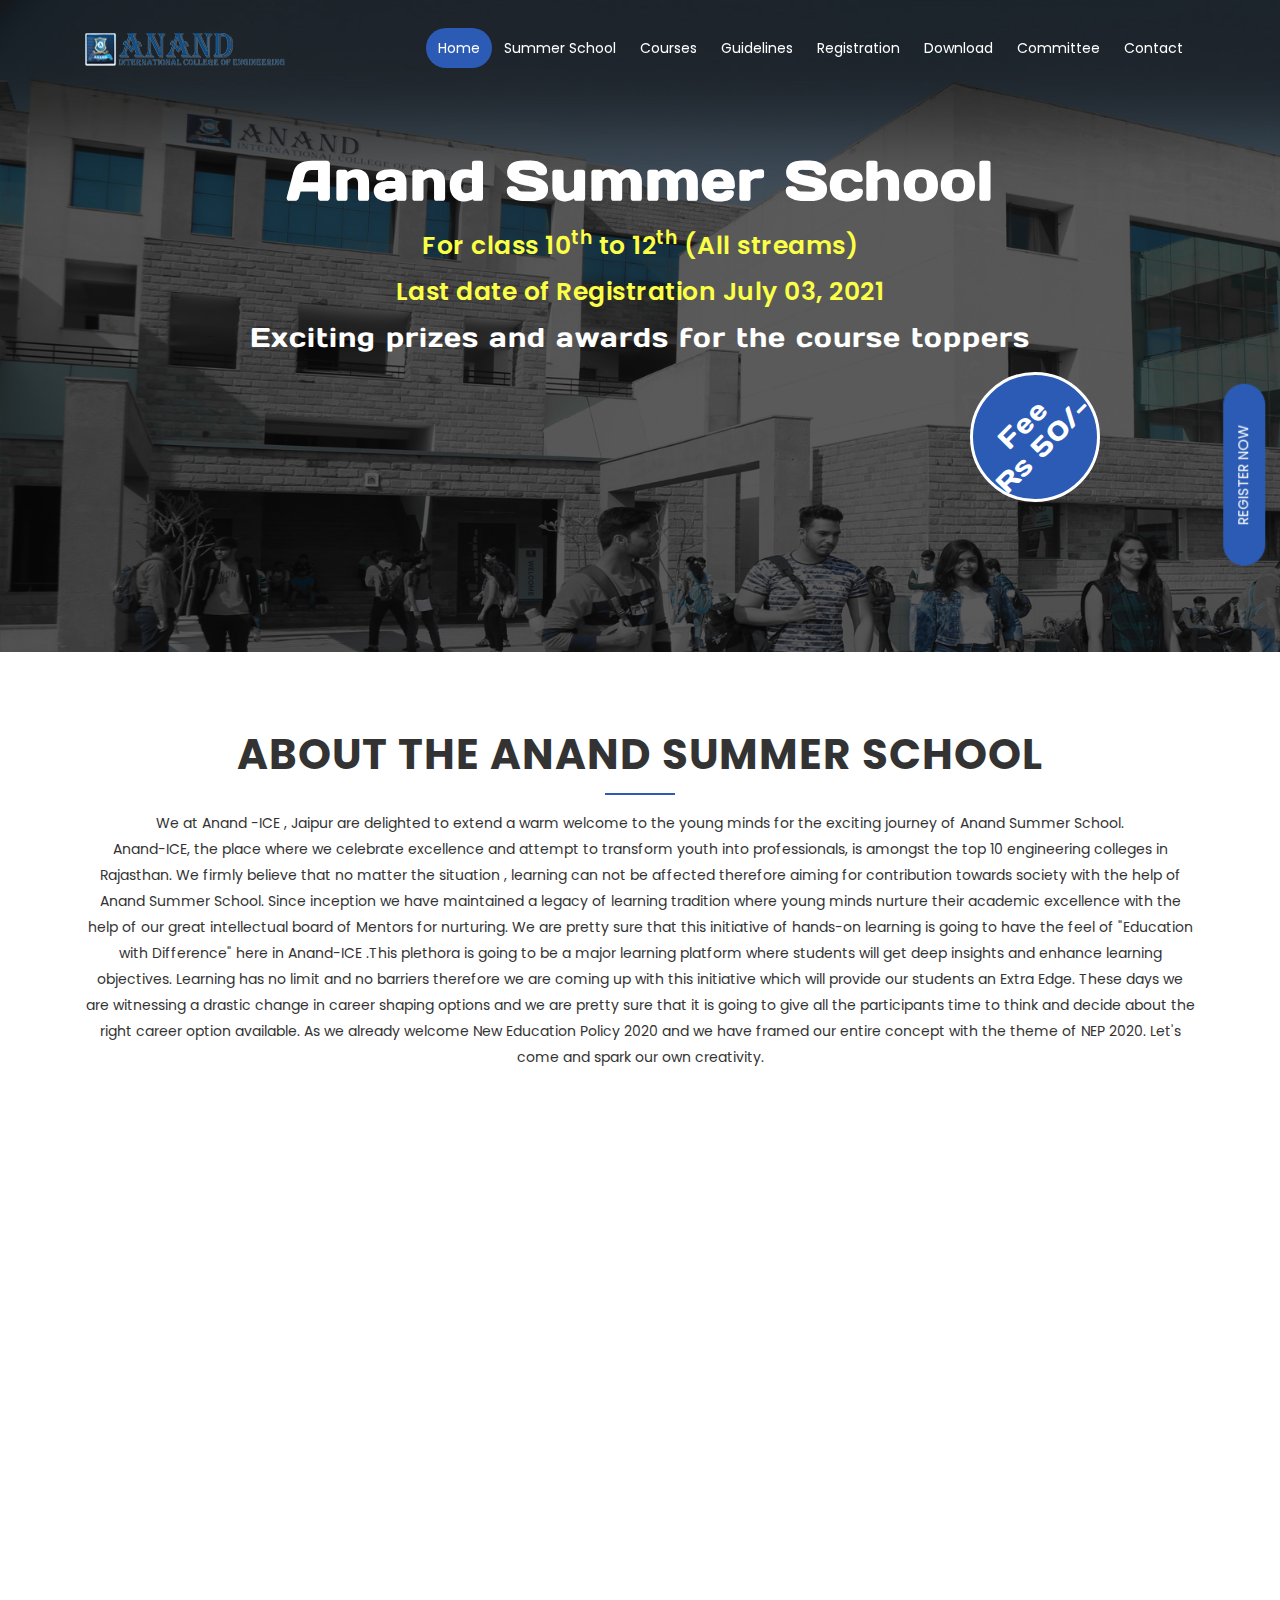
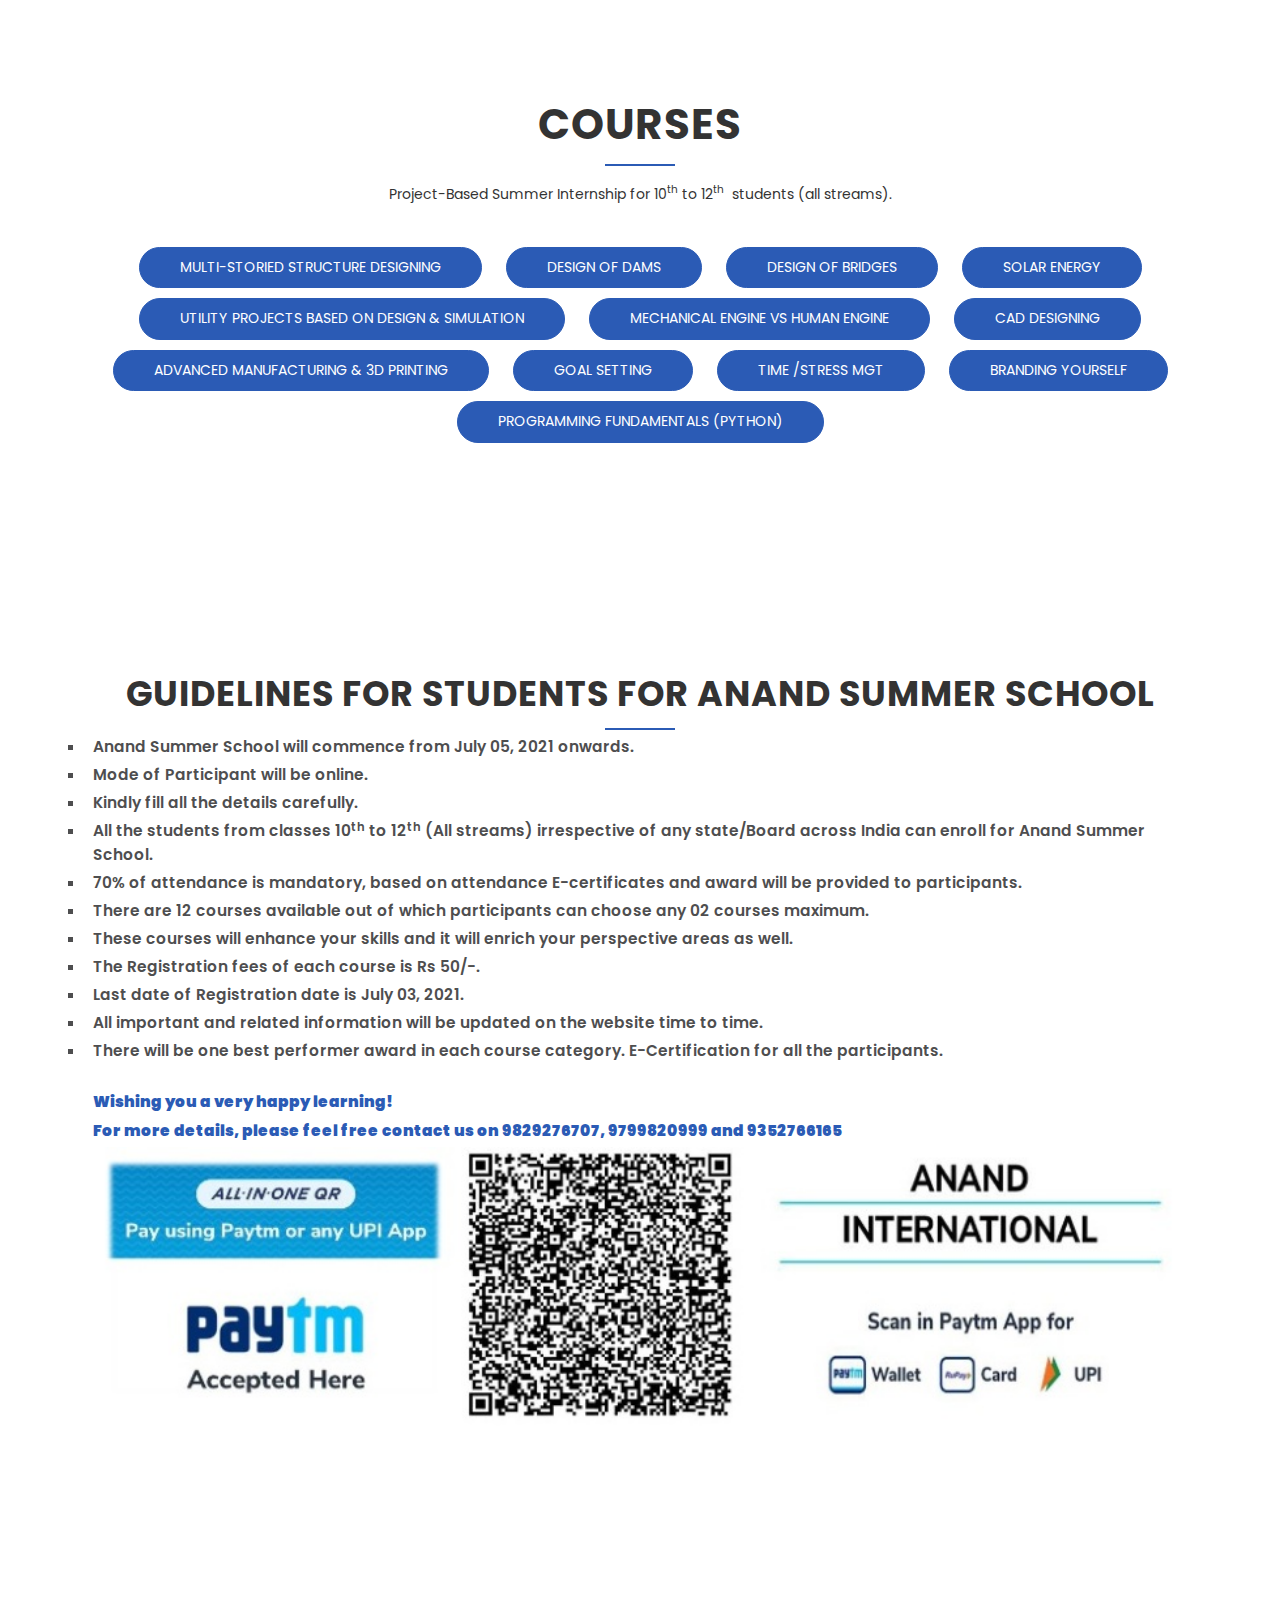
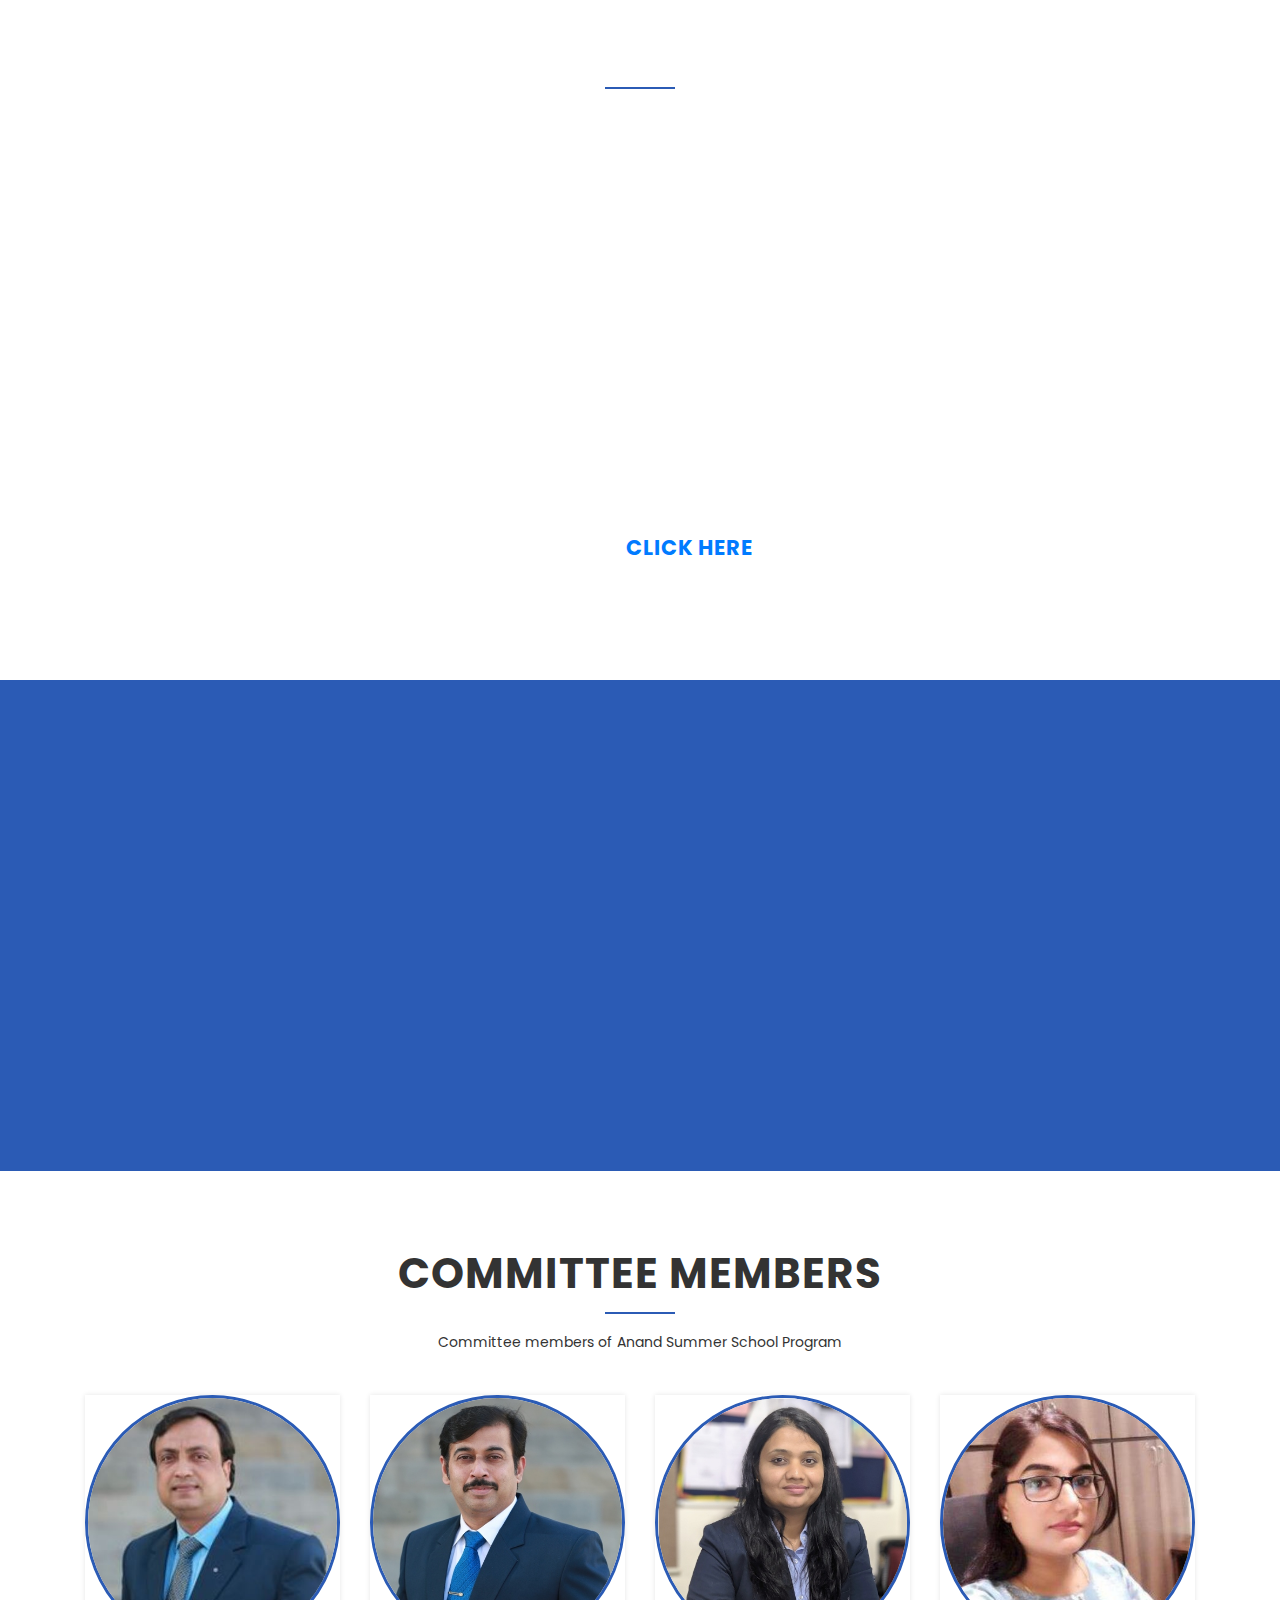
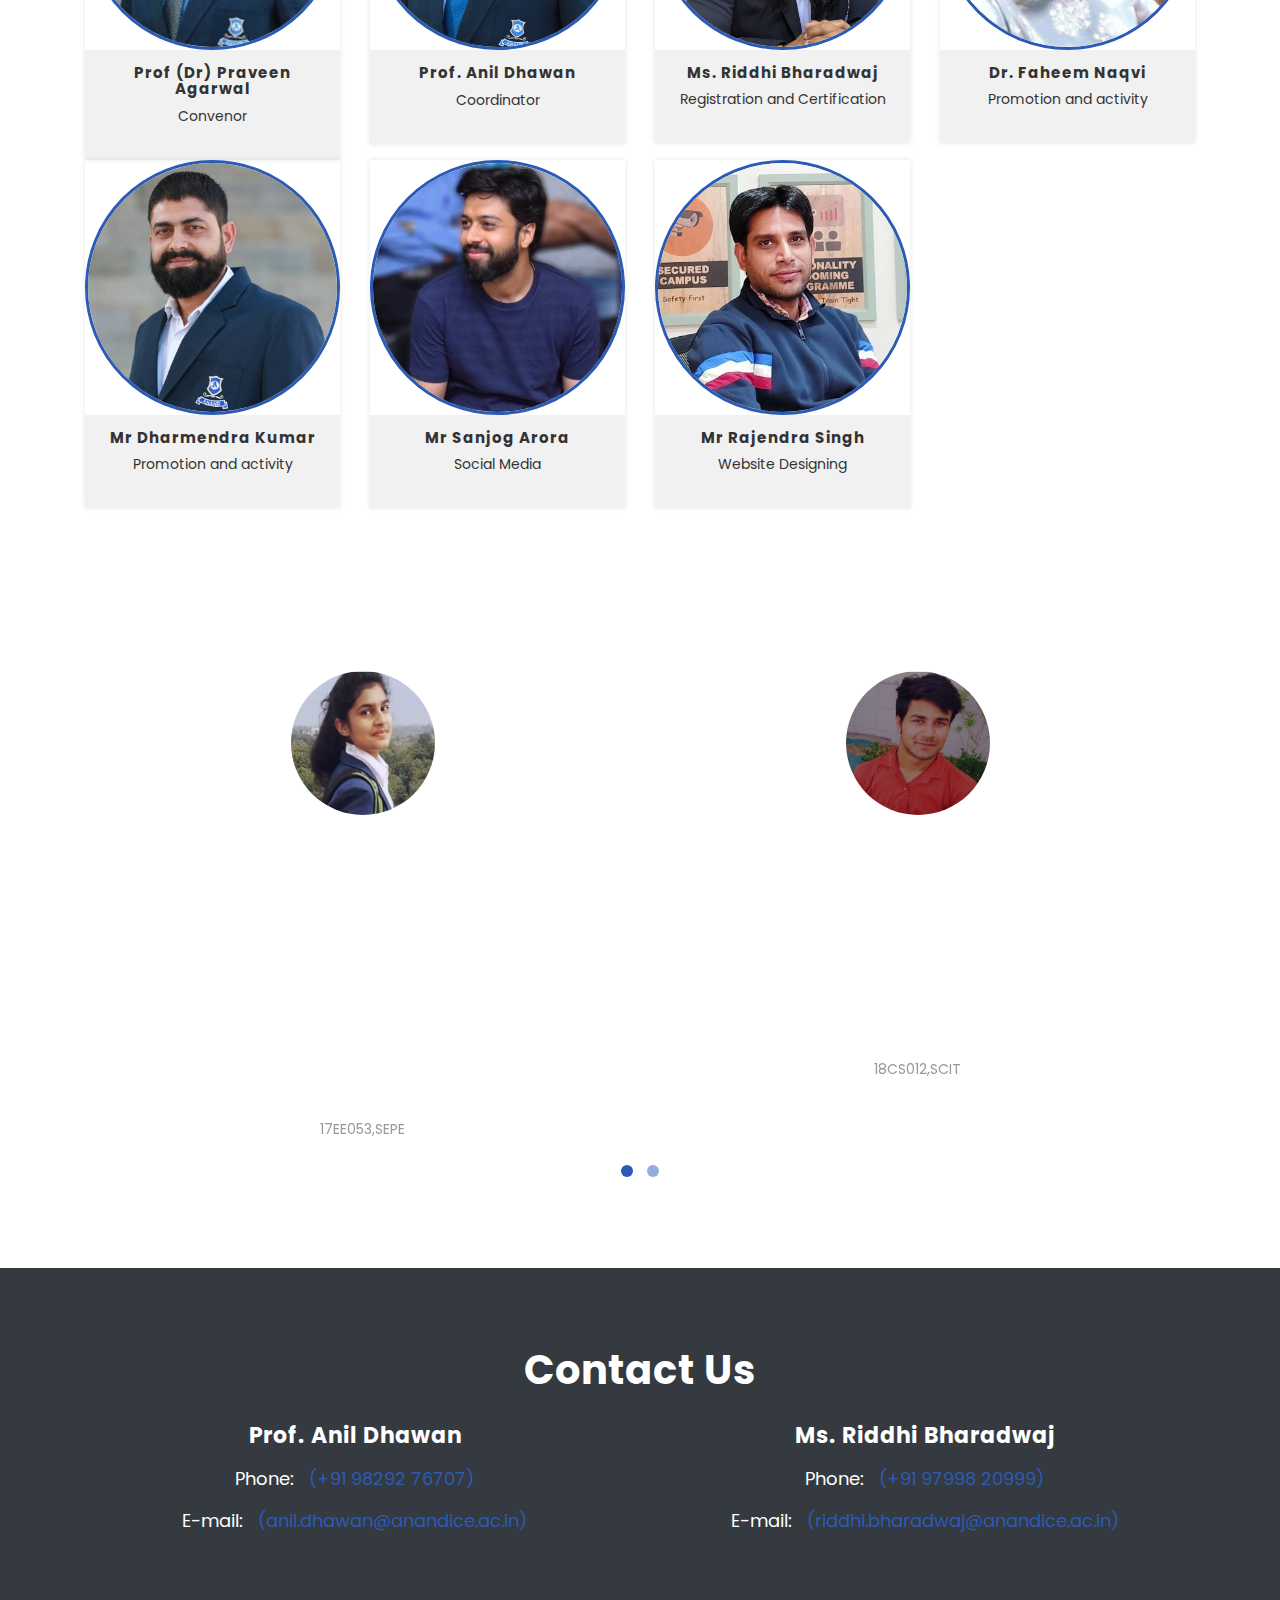
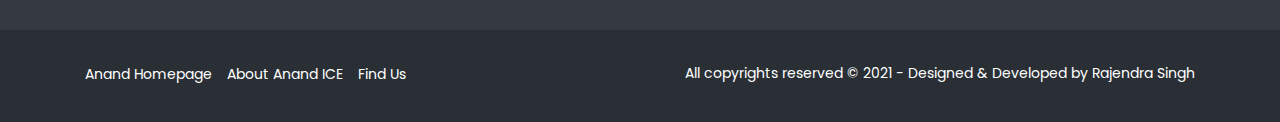
<file: index.html>
<!DOCTYPE html>
<html lang="en">
  <head>
    <!-- Required meta tags -->
    <meta charset="utf-8">
    <meta name="viewport" content="width=device-width, initial-scale=1, shrink-to-fit=no">
    <meta name="keywords" content="Bootstrap, Parallax, Template, Registration, Landing">
    <meta name="viewport" content="width=device-width, initial-scale=1, maximum-scale=1">
    <meta name="author" content="Grayrids">
    <title>Anand Summer School</title><link rel = "icon" href = "img/anand_logo.png" type = "image/x-icon">

    <!-- Bootstrap CSS -->
    <link rel="stylesheet" href="css/bootstrap.min.css">
    <link rel="stylesheet" href="css/font-awesome.min.css">
    <link rel="stylesheet" href="css/line-icons.css">
    <link rel="stylesheet" href="css/owl.carousel.css">
    <link rel="stylesheet" href="css/owl.theme.css">
    <link rel="stylesheet" href="css/nivo-lightbox.css">
    <link rel="stylesheet" href="css/magnific-popup.css">
    <link rel="stylesheet" href="css/slicknav.css">
    <link rel="stylesheet" href="css/animate.css">
    <link rel="stylesheet" href="css/main.css">    
    <link rel="stylesheet" href="css/responsive.css">  
	<link rel="preconnect" href="https://fonts.gstatic.com">
<link href="https://fonts.googleapis.com/css2?family=Days+One&display=swap" rel="stylesheet">

  </head>
  <body>
              <a href="https://docs.google.com/forms/d/e/1FAIpQLScWKB9ufzLke5LE9wWPgWxH_BcLTKLj415lNebdPr_P4_WFOw/viewform" class="side-button btn btn-common "> Register Now</a>

    <!-- Header Section Start -->
    <header id="hero-area" data-stellar-background-ratio="0.5">    
      <!-- Navbar Start -->
      <nav class="navbar navbar-expand-lg fixed-top scrolling-navbar indigo">
        <div class="container">
          <!-- Brand and toggle get grouped for better mobile display -->
          <div class="navbar-header">
            <a href="https://anandice.ac.in/" class="navbar-brand"><img class="img-fulid" src="img/logo.png" alt=""></a>
            <button class="navbar-toggler" type="button" data-toggle="collapse" data-target="#main-navbar" aria-controls="main-navbar" aria-expanded="false" aria-label="Toggle navigation">
              <i class="lnr lnr-menu"></i>
            </button>
          </div>
          <div class="collapse navbar-collapse" id="main-navbar">
            <ul class="navbar-nav mr-auto w-100 justify-content-end">
              <li class="nav-item">
                <a class="nav-link page-scroll" href="#hero-area">Home</a>
              </li>
              <li class="nav-item">
                <a class="nav-link page-scroll" href="#services">Summer School</a>
              </li>
              <li class="nav-item">
                <a class="nav-link page-scroll" href="#portfolios">Courses</a>
              </li>
              <li class="nav-item">
                <a class="nav-link page-scroll" href="#blog">Guidelines</a>
              </li>
              <li class="nav-item">
                <a class="nav-link page-scroll" href="#features">Registration</a>
              </li>
				<li class="nav-item">
				  <a class="nav-link page-scroll" href="#pricing">Download</a>
				</li>
              <li class="nav-item">
                <a class="nav-link page-scroll" href="#team">Committee</a>
              </li>
              <li class="nav-item">
                <a class="nav-link page-scroll" href="#contact">Contact</a>
              </li>
            </ul>
          </div>
        </div>

        <!-- Mobile Menu Start -->
        <ul class="mobile-menu">
           <li>
              <a class="page-scroll" href="#hero-area">Home</a>
            </li>
            <li>
              <a class="page-scroll" href="#services">Summer School</a>
            </li>
            <li>
              <a class="page-scroll" href="#portfolios">Courses</a>
            </li>
            <li >
              <a class="page-scroll" href="#blog">Guidelines</a>
            </li>
            <li>
              <a class="page-scroll" href="#features">Registration</a>
            </li>
            <li>
              <a class="page-scroll" href="#pricing">Download</a>
            </li>
            <li>
              <a class="page-scroll" href="#team">Committee</a>
            </li>
            <li>
              <a class="page-scroll" href="#contact">Contact</a>
            </li>
        </ul>
        <!-- Mobile Menu End -->

      </nav>
      <!-- Navbar End -->   
      <div class="container">      
        <div class="row justify-content-md-center">
          <div class="col-md-10">
            <div class="contents text-center">
              <h1 class="wow fadeInDown" data-wow-duration="1000ms" data-wow-delay="0.3s">Anand Summer School</h1>
			  <!-- <span style="color: #68dafc">Anand</span>
			  <span style="color: #ffff38"> Summer</span>
			  <span style="color: #ff7d81"> School</span></h1>-->
              <p class="lead  wow fadeIn" data-wow-duration="1000ms" data-wow-delay="400ms">For class 10<sup>th</sup> to 12<sup>th</sup> (All streams) </p>
              <p class="lead  wow fadeIn" data-wow-duration="2000ms" data-wow-delay="400ms">Last date of Registration July 03, 2021  </p>
			  <h5>Exciting prizes and awards for the course toppers</h5>
			  <div class="top-circle">
			  <h5><br>Fee <br>Rs 50/-</h5>
			  </div>
					
              <!-- <a href="#features" class="btn btn-common wow fadeInUp" data-wow-duration="1000ms" data-wow-delay="400ms">Register Now</a>-->
            </div>
          </div>
        </div> 
      </div>           
    </header>
    <!-- Header Section End --> 

    <!-- Services Section Start -->
    <section id="services" class="section">
      <div class="container">
        <div class="section-header">          
          <h2 class="section-title wow fadeIn" data-wow-duration="1000ms" data-wow-delay="0.3s">About the Anand Summer School</h2>
          <hr class="lines wow zoomIn" data-wow-delay="0.3s">
          <p class="section-subtitle wow fadeIn" data-wow-duration="1000ms" data-wow-delay="0.3s">
		  We at Anand -ICE , Jaipur   are delighted to extend a warm welcome to the young minds for the exciting journey of Anand Summer School.<br>
		Anand-ICE, the place where we celebrate excellence and attempt to transform youth into professionals, is amongst the top 10 engineering 
		colleges in Rajasthan. We firmly believe that no matter the situation , learning can not be affected therefore aiming for contribution 
		towards society with the help of Anand Summer School. Since inception we have maintained a legacy of learning tradition where young minds 
		nurture their academic excellence with the help of our great intellectual board of Mentors for nurturing. We are pretty sure that this initiative 
		of hands-on learning is going to have the feel of "Education with Difference" here in Anand-ICE .This plethora is going to be a major learning 
		platform where students will get deep insights and enhance learning objectives. Learning has no limit and no barriers therefore we are coming up 
		with this initiative which will provide our students an Extra Edge. These days we are witnessing a drastic change in career shaping options and 
		we are pretty sure that it is going to give all the participants time to think and decide about the right career option available. As we already 
		welcome New Education Policy 2020 and we have framed our entire concept with the theme of NEP 2020. Let's come and spark our own creativity.</p>
        </div>
        <div class="row">
          <div class="col-md-4 col-sm-6">
            <div class="item-boxes wow fadeInDown" data-wow-delay="0.2s">
              <div class="icon">
                <i class="lnr lnr-users"></i>
              </div>
              <h4>Who Can Attend:</h4>
              <p>Grade 10<sup>th</sup> -12<sup>th</sup> students <br>(a batch of max. 20 students in each course)</p>
            </div>
          </div>
          <div class="col-md-4 col-sm-6">
            <div class="item-boxes wow fadeInDown" data-wow-delay="0.8s">
              <div class="icon">
                <i class="lnr lnr-laptop"></i>
              </div>
              <h4>Mode of Delivery:</h4>
              <p>Online <br>(Google Meet/MS Teams/Zoom)</p>
            </div>
          </div>
          <div class="col-md-4 col-sm-6">
            <div class="item-boxes wow fadeInDown" data-wow-delay="1.2s">
              <div class="icon">
                <i class="lnr lnr-clock"></i>
              </div>
              <h4>Dates and Timing:</h4>
              <p>Starting July 05<sup>th</sup> onwards<br>2 hours per day (Monday-Friday)</p>
            </div>
          </div>
          <div class="col-md-4 col-sm-6">
            <div class="item-boxes wow fadeInDown" data-wow-delay="0.8s">
              <div class="icon">
                <i class="lnr lnr-license"></i>
              </div>
              <h4>Course fee:</h4>
              <p> Each course fee Rs 50/-</p>
            </div>
          </div>
          <div class="col-md-4 col-sm-6">
            <div class="item-boxes wow fadeInDown" data-wow-delay="1.2s">
              <div class="icon">
                <i class="lnr lnr-graduation-hat"></i>
              </div>
              <h4>Certificate and prizes:</h4>
              <p>E-cetificate’s to all the participant,<br>Exciting prizes and awards for the course toppers</p>
            </div>
          </div>
        </div>
      </div>
    </section>
    <!-- Services Section End -->


    <!-- Portfolio / Course Section -->
    <section id="portfolios" class="section">
      <!-- Container Starts -->
      <div class="container" >
        <div class="section-header">          
          <h2 class="section-title">Courses</h2>
          <hr class="lines">
          <p class="section-subtitle">Project-Based Summer Internship for 10<sup>th</sup> to 12<sup>th</sup>  students (all streams).</p>
        </div>
        <div class="row">          
          <div class="col-md-12">
            <!-- Portfolio Controller/Buttons "active btn btn-common" -->
            <div class="controls text-center">
              <a class="btn btn-common" type="button" id="1">
                Multi-storied Structure Designing  
              </a>
              <a class="btn btn-common" type="button" id="2">
                Design of Dams 
              </a>
              <a class="btn btn-common" type="button" id="3">
                Design of Bridges 
              </a>
              <a class="btn btn-common" type="button" id="4">
                Solar Energy 
              </a>
              <a class="btn btn-common" type="button" id="5">
                Utility Projects Based on Design & Simulation 
              </a>
              <a class="btn btn-common" type="button" id="6">
                Mechanical Engine Vs Human Engine 
              </a>
              <a class="btn btn-common" type="button" id="7">
                CAD Designing 
              </a>
              <a class="btn btn-common" type="button" id="8">
                Advanced Manufacturing & 3D Printing  
              </a>
              <a class="btn btn-common" type="button" id="9">
                Goal Setting 
              </a>
              <a class="btn btn-common" type="button" id="10">
                Time /Stress Mgt 
              </a>
              <a class="btn btn-common" type="button" id="11">
                Branding Yourself 
              </a>
              <a class="btn btn-common" type="button" id="12">
                Programming Fundamentals (Python) 
              </a>
            </div>
            <!-- Portfolio Controller/Buttons Ends-->
          </div>

          <!-- Portfolio Recent Projects -->
		  
          <div id="portfolio" class="row">		  
		  
          <div class="col-lg-12 col-md-12 col-sm-12 mix design development">
            <div class="item-boxes wow fadeInDown">
			<span>
			<img style="width: 100%;" id="my_image" src="img/courses/0.png" /></span>
			</div>
          </div>
		  
		  </div>
        </div>
      </div>
	  
      <!-- Container Ends -->
    </section>
    <!-- Portfolio / Course Section Ends --> 


    <!-- Blog / Guideline Section -->
    <section id="blog" class="section">
      <!-- Container Starts -->
      <div class="container">
        <div class="section-header" >          
          <h2 class="section-title" style="font-size: 2.5em; text-align: center;">Guidelines for students for Anand Summer School</h2>
          <hr class="lines"> 
			<ul class="custom" >			
			<li>Anand Summer School will commence from July 05, 2021 onwards. 
			</li><li>Mode of Participant will be online. 
			</li><li>Kindly fill all the details carefully. 
			</li><li>All the students from classes 10<sup>th</sup> to 12<sup>th</sup> (All streams) 
					irrespective of any state/Board across India can enroll for Anand Summer School. 
			</li><li>70% of attendance is mandatory, based on attendance E-certificates and award will be provided to participants. 
			</li><li>There are 12 courses available out of which participants can choose any 02 courses maximum. 
			</li><li>These courses will enhance your skills and it will enrich your perspective areas as well. 
			</li><li>The Registration fees of each course is Rs 50/-.  
			</li><li>Last date of Registration date is July 03, 2021. 
			</li><li>All important and related information will be updated on the website time to time. 
			</li><li>There will be one best performer award in each course category. E-Certification for all the participants.
			</li><li style="list-style-type: none; color:#2b5bb5;"><br><strong> Wishing you a very happy learning! </strong> 
			</li><li style="list-style-type: none; color:#2b5bb5;"><strong> For more details, please feel free contact us on 9829276707, 9799820999 and 9352766165</strong>  
			</li>
		  </ul><div><img style="width: 100%;" src="img/pay.jpg" /></div>
		  </div>
        </div>
    </section>
    <!-- blog Section End -->

    <!-- Features / Registration Section Start -->
    <section id="features" class="section" data-stellar-background-ratio="0.2">
      <div class="container">
        <div class="section-header">          
          <h2 class="section-title">Registration</h2>
          <hr class="lines">
          <p class="section-subtitle">Join online summer school to learn something new and to upgrade your skills</p>
			<h2 style="font-size: 1.5em; text-align: center;">Register Yourself by Filling the Form Below</h2>
		</div>
        <div >						
			<iframe src="https://docs.google.com/forms/d/e/1FAIpQLScWKB9ufzLke5LE9wWPgWxH_BcLTKLj415lNebdPr_P4_WFOw/viewform?embedded=true" width="100%" height="300px" frameborder="0" marginheight="0" marginwidth="0" >Loading…</iframe>
			
        </div>
        <div class="section-header">  
			<br><h2  style="font-size: 1.5em; text-align: center;">If above form is not visible then <a href="https://docs.google.com/forms/d/e/1FAIpQLScWKB9ufzLke5LE9wWPgWxH_BcLTKLj415lNebdPr_P4_WFOw/viewform" target="_blank">CLICK HERE</a>  to fill registration form</h2>
		</div>
      </div>
    </section>
    <!-- Features Section End -->    


    <!-- Start Video promo Section -->
    <section id="pricing" class="video-promo section">
      <div class="container">       
        <div class="row justify-content-center">
          <div class="col-lg-12">
              <div class="video-promo-content text-center">
                <h2 class="wow zoomIn" data-wow-duration="1000ms" data-wow-delay="100ms">Downloads</h2>
                <p class="wow zoomIn" data-wow-duration="1000ms" data-wow-delay="100ms">You can download contents in pdf format using below links</p>

        <div class="row">
          <div class="col-lg-4 col-md-4 col-sm-6">
            <div class="item-boxes wow fadeInDown" data-wow-delay="0.2s">
              <div >
                <a href="Document/Guidelines.pdf" class="video-popup wow fadeInUp" data-wow-duration="1000ms" data-wow-delay="0.3s"><i class="lnr lnr-download"></i></a>
              </div>
              <h4><br>Guidelines for the students</h4>
              <p></p>
            </div>
          </div>
          <div class="col-lg-4 col-md-4 col-sm-6">
            <div class="item-boxes wow fadeInDown" data-wow-delay="0.4s">
              <div >
                <a href="Document/Prospectus-2021-22.pdf" class="video-popup wow fadeInUp" data-wow-duration="1000ms" data-wow-delay="0.3s"><i class="lnr lnr-download"></i></a>
              </div>
              <h4><br>AnandICE Brochure </h4>
              <p></p>
            </div>
          </div>
          <div class="col-lg-4 col-md-4 col-sm-6">
            <div class="item-boxes wow fadeInDown" data-wow-delay="0.8s">
              <div >
                <a href="#.pdf" class="video-popup wow fadeInUp" data-wow-duration="1000ms" data-wow-delay="0.3s"><i class="lnr lnr-download"></i></a>
              </div>
              <h4><br>Anand College Brochure-Degree</h4><p>Coming Soon</p>
              <p></p>
            </div>
          </div><!--
          <div class="col-lg-3 col-md-4 col-sm-6">
            <div class="item-boxes wow fadeInDown" data-wow-delay="0.8s">
              <div >
                <a href="#.pdf" class="video-popup wow fadeInUp" data-wow-duration="1000ms" data-wow-delay="0.3s"><i class="lnr lnr-download"></i></a>
              </div>
              <h4><br>Glimpse of the Anand Summer School</h4><p>Coming Soon</p>
              <p></p>
            </div>
          </div>
          <div class="col-lg-3 col-md-4 col-sm-6">
            <div class="item-boxes wow fadeInDown" data-wow-delay="0.8s">
              <div >
                <a href="#" class="video-popup wow fadeInUp" data-wow-duration="1000ms" data-wow-delay="0.3s"><i class="lnr lnr-download"></i></a>
              </div>
              <h4><br>Testimonial</h4><p>Coming Soon</p>
              <p></p>
            </div>
          </div>
        </div>-->
				
              </div>
          </div>
        </div>
      </div>
    </section>
    <!-- End Video Promo Section -->
	
     <!-- Pricing Section Section -->

    <!-- Team section Start -->
    <section id="team" class="section">
      <div class="container">
        <div class="section-header">          
          <h2 class="section-title">Committee Members</h2>
          <hr class="lines">
          <p class="section-subtitle">Committee members of Anand Summer School Program</p>
        </div>
        <div class="row">
          <div class="col-lg-3 col-md-3 col-sm-6 ">
            <div class="single-team">
              <img src="img/team/Prof Praveen Sir.jpg" alt="">
              <div class="team-details">
                <div class="team-inner">
                  <h4 class="team-title">Prof (Dr) Praveen Agarwal </h4>
                  <p>Convenor</p>
                </div>
              </div>
            </div>
          </div>
          <div class="col-lg-3 col-md-3 col-sm-6 ">
            <div class="single-team">
              <img src="img/team/Prof.Anil Dhawan.jpg" alt="">
              <div class="team-details">
                <div class="team-inner">
                  <h4 class="team-title">Prof. Anil Dhawan</h4>
                  <p>Coordinator</p>
                </div>
              </div>
            </div>
          </div>
          <div class="col-lg-3 col-md-3 col-sm-6">
            <div class="single-team">
              <img src="img/team/Riddhi mam.jpg" alt="">
              <div class="team-details">
                <div class="team-inner">                  
                  <h4 class="team-title">Ms. Riddhi Bharadwaj</h4>
                  <p>Registration and Certification</p>
                </div>
              </div>
            </div>
          </div>
          <div class="col-lg-3 col-md-3 col-sm-6">
            <div class="single-team">
              <img src="img/team/Faheem Mam.jpeg" alt="">
              <div class="team-details">
                <div class="team-inner">
                  <h4 class="team-title">Dr. Faheem Naqvi </h4>
                  <p>Promotion and activity</p>
                </div>
              </div>
            </div>
          </div>
          <div class="col-lg-3 col-md-3 col-sm-6">
            <div class="single-team">
              <img class="img-fulid" src="img/team/Dharmendra Sir.JPG" alt="">
              <div class="team-details">
                <div class="team-inner">
                  <h4 class="team-title">Mr Dharmendra Kumar</h4>
                  <p>Promotion and activity</p>
                </div>
              </div>
            </div>
          </div>
          <div class="col-lg-3 col-md-3 col-sm-6">
            <div class="single-team">
              <img class="img-fulid" src="img/team/Sanjog Sir.jpg" alt="">
              <div class="team-details">
                <div class="team-inner">
                  <h4 class="team-title">Mr Sanjog Arora</h4>
                  <p>Social Media</p>
                </div>
              </div>
            </div>
          </div>
          <div class="col-lg-3 col-md-3 col-sm-6">
            <div class="single-team">
              <img class="img-fulid" src="img/team/Rajendra Singh.jpg" alt="">
              <div class="team-details">
                <div class="team-inner">
                  <h4 class="team-title">Mr Rajendra Singh</h4>
                  <p>Website Designing</p>
                </div>
              </div>
            </div>
          </div>
        </div>
      </div>
    </section>
    <!-- Team section End -->

    <!-- testimonial Section Start -->
    <div id="testimonial" class="section" data-stellar-background-ratio="0.1">
      <div class="container">
        <div class="row justify-content-md-center">
          <div class="col-md-12">
            <div class="touch-slider owl-carousel owl-theme">
              <div class="testimonial-item">
                <img src="img/testimonial/1.PNG" alt="Testimonoal" />
                <div class="testimonial-text">
                  <p>"A college with an excellent infrastructure, well-equipped laboratories, and very supportive faculty. We have a council of students ‘ANANDITES ACTIVITY CENTRE’ which runs various interesting clubs having extra-curricular activities. We get global exposure to learning by the abroad training programs, international conferences, and guest lectures on a regular basis. We have ANAND INCUBATION CENTRE to get the platform for our ideas and fulfill our dreams"</p>
                  <h3>Vidhi Jaiswal</h3>
                  <span>17EE053,SEPE</span>
                </div>
              </div>
              <div class="testimonial-item">
                <img src="img/testimonial/2.PNG" alt="Testimonoal" />
                <div class="testimonial-text">
                  <p>“The college has provided me a scholarship for maintaining good results and pursuing my studies without financial burden. It has supportive faculties, well-equipped labs, different clubs, and a big library. Also, the workshops, industrial tours, trips, seminars, and conferences ensure our growth in every perspective.”</p>
                  <h3>Devansh Sharma</h3>
                  <span>18CS012,SCIT</span>
                </div>
              </div>
              <div class="testimonial-item">
                <img src="img/testimonial/3.PNG" alt="Testimonoal" />
                <div class="testimonial-text">
                  <p>"The library holds a wholesome amount of books, journals, and magazines by renowned publishers Of both India and Foreign Countries as well. The most interesting part is the Club Activity. We also get to participate in various workshops and International Conferences. The Hostel here is well furnished and has a friendly environment, where all the hostellers live just like family members. Overall, life at Anand seems to be an exciting journey."</p>
                  <h3>Sowmya Jagdish</h3>
                  <span>18EC005,SECE</span>
                </div>
              </div>
              <div class="testimonial-item">
                <img src="img/testimonial/4.PNG" alt="Testimonoal" />
                <div class="testimonial-text">
                  <p>" I am enjoying every single minute from the day I joined this college. Infrastructure &amp; management is the highlight of this college. The quality and regularity of classes are really commendable. This college provides me a chance to overcome my stage fear &amp; to polish my talents and here I got a new perspective for my life. Now I am more open  to doing new things & have new experiences of life."</p>
                  <h3>Gurmant Singh</h3>
                  <span>19CS015,SCIT</span>
                </div>
              </div>
            </div>
          </div>
        </div>        
      </div>
    </div>
    <!-- testimonial Section Start -->


    <!-- Contact Section Start -->
    <section id="contact" class="section" data-stellar-background-ratio="-0.2">      
      <div class="contact-form">
        <div class="container  text-center"><h3>Contact Us </h3>
          <div class="row">   
            <div class="col-lg-6 col-md-6 col-sm-12">
              <div class="contact-block text-center">
                <h3><br>Prof. Anil Dhawan </h3>
                  <p class="phone">Phone: <span>(+91 98292 76707)</span></p>
                  <p class="email">E-mail: <span>(anil.dhawan@anandice.ac.in)</span></p>
              </div>
            </div>
            <div class="col-lg-6 col-sm-6 col-xs-12">
              <div class="contact-block text-center">
                <h3><br>Ms. Riddhi Bharadwaj</h3>
                  <p class="phone">Phone: <span>(+91 97998 20999)</span></p>
                  <p class="email">E-mail: <span>(riddhi.bharadwaj@anandice.ac.in)</span></p>
              </div>
            </div>                              
          </div> 
        </div>
      </div>           
    </section>
    <!-- Contact Section End -->

    <!-- Footer Section Start -->
    <footer>          
      <div class="container">
        <div class="row">
          <!-- Footer Links -->
          <div class="col-lg-6 col-sm-6 col-xs-12">
            <ul class="footer-links">
              <li>
                <a href="https://anandice.ac.in/">Anand Homepage</a>
              </li>
              <li>
                <a href="https://anandice.ac.in/about-us/">About Anand ICE</a>
              </li>
              <li>
                <a href="https://anandice.ac.in/contact-us/">Find Us</a>
              </li>
            </ul>
          </div>
          <div class="col-lg-6 col-sm-6 col-xs-12">
            <div class="copyright">
              <p>All copyrights reserved &copy; 2021 - Designed & Developed by Rajendra Singh</a></p>
            </div>
          </div>  
        </div>
      </div>
    </footer>
    <!-- Footer Section End --> 

    <!-- Go To Top Link -->
    <a href="#" class="back-to-top">
      <i class="lnr lnr-arrow-up"></i>
    </a>
    
    <div id="loader">
      <div class="spinner">
        <div class="double-bounce1"></div>
        <div class="double-bounce2"></div>
      </div>
    </div>     

    <!-- jQuery first, then Tether, then Bootstrap JS. -->
    <script src="js/jquery-min.js"></script>
    <script src="js/popper.min.js"></script>
    <script src="js/bootstrap.min.js"></script>
    <script src="js/jquery.mixitup.js"></script>
    <script src="js/nivo-lightbox.js"></script>
    <script src="js/owl.carousel.js"></script>    
    <script src="js/jquery.stellar.min.js"></script>    
    <script src="js/jquery.nav.js"></script>    
    <script src="js/scrolling-nav.js"></script>    
    <script src="js/jquery.easing.min.js"></script>    
    <script src="js/smoothscroll.js"></script>    
    <script src="js/jquery.slicknav.js"></script>     
    <script src="js/wow.js"></script>   
    <script src="js/jquery.vide.js"></script>
    <script src="js/jquery.counterup.min.js"></script>    
    <script src="js/jquery.magnific-popup.min.js"></script>    
    <script src="js/waypoints.min.js"></script>     
    <script src="js/main.js"></script>
    <!-- <script src="js/form-validator.min.js"></script>
    <script src="js/contact-form-script.js"></script> --> 

  </body>
</html>
</file>
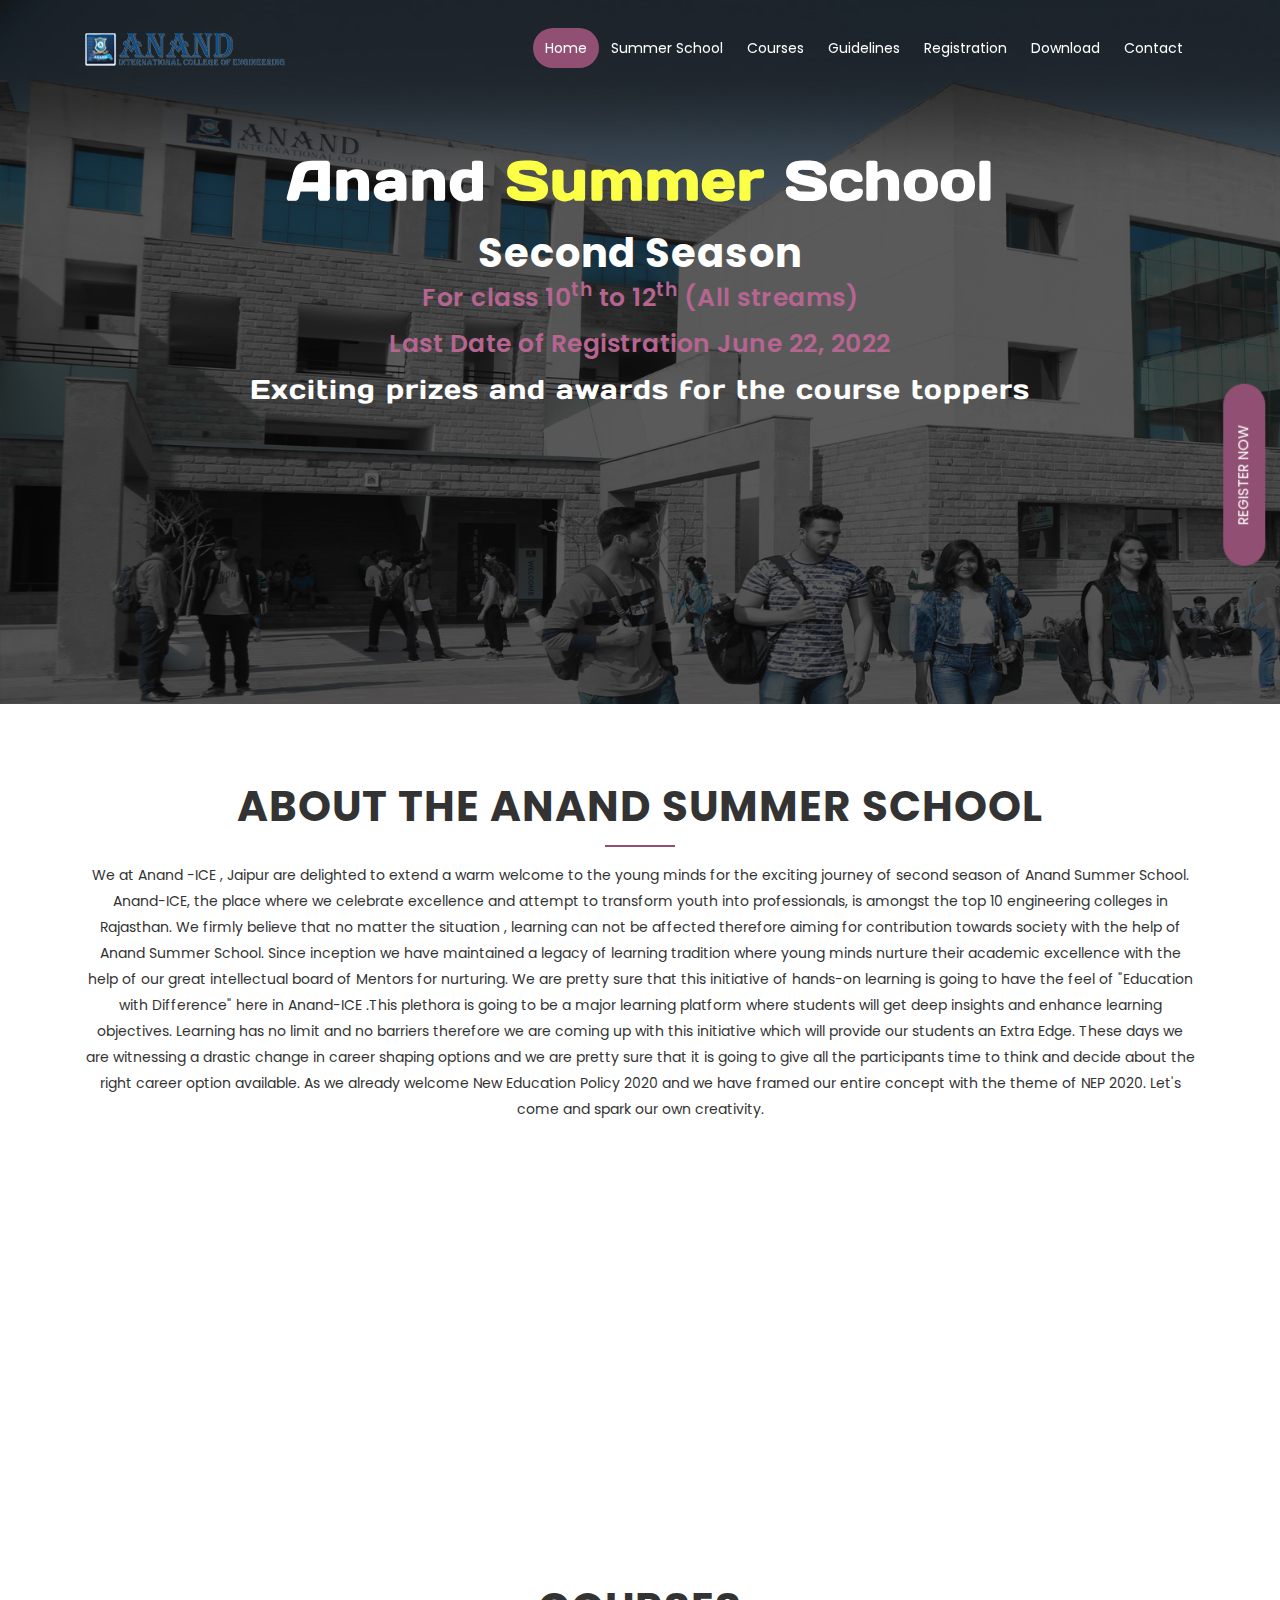
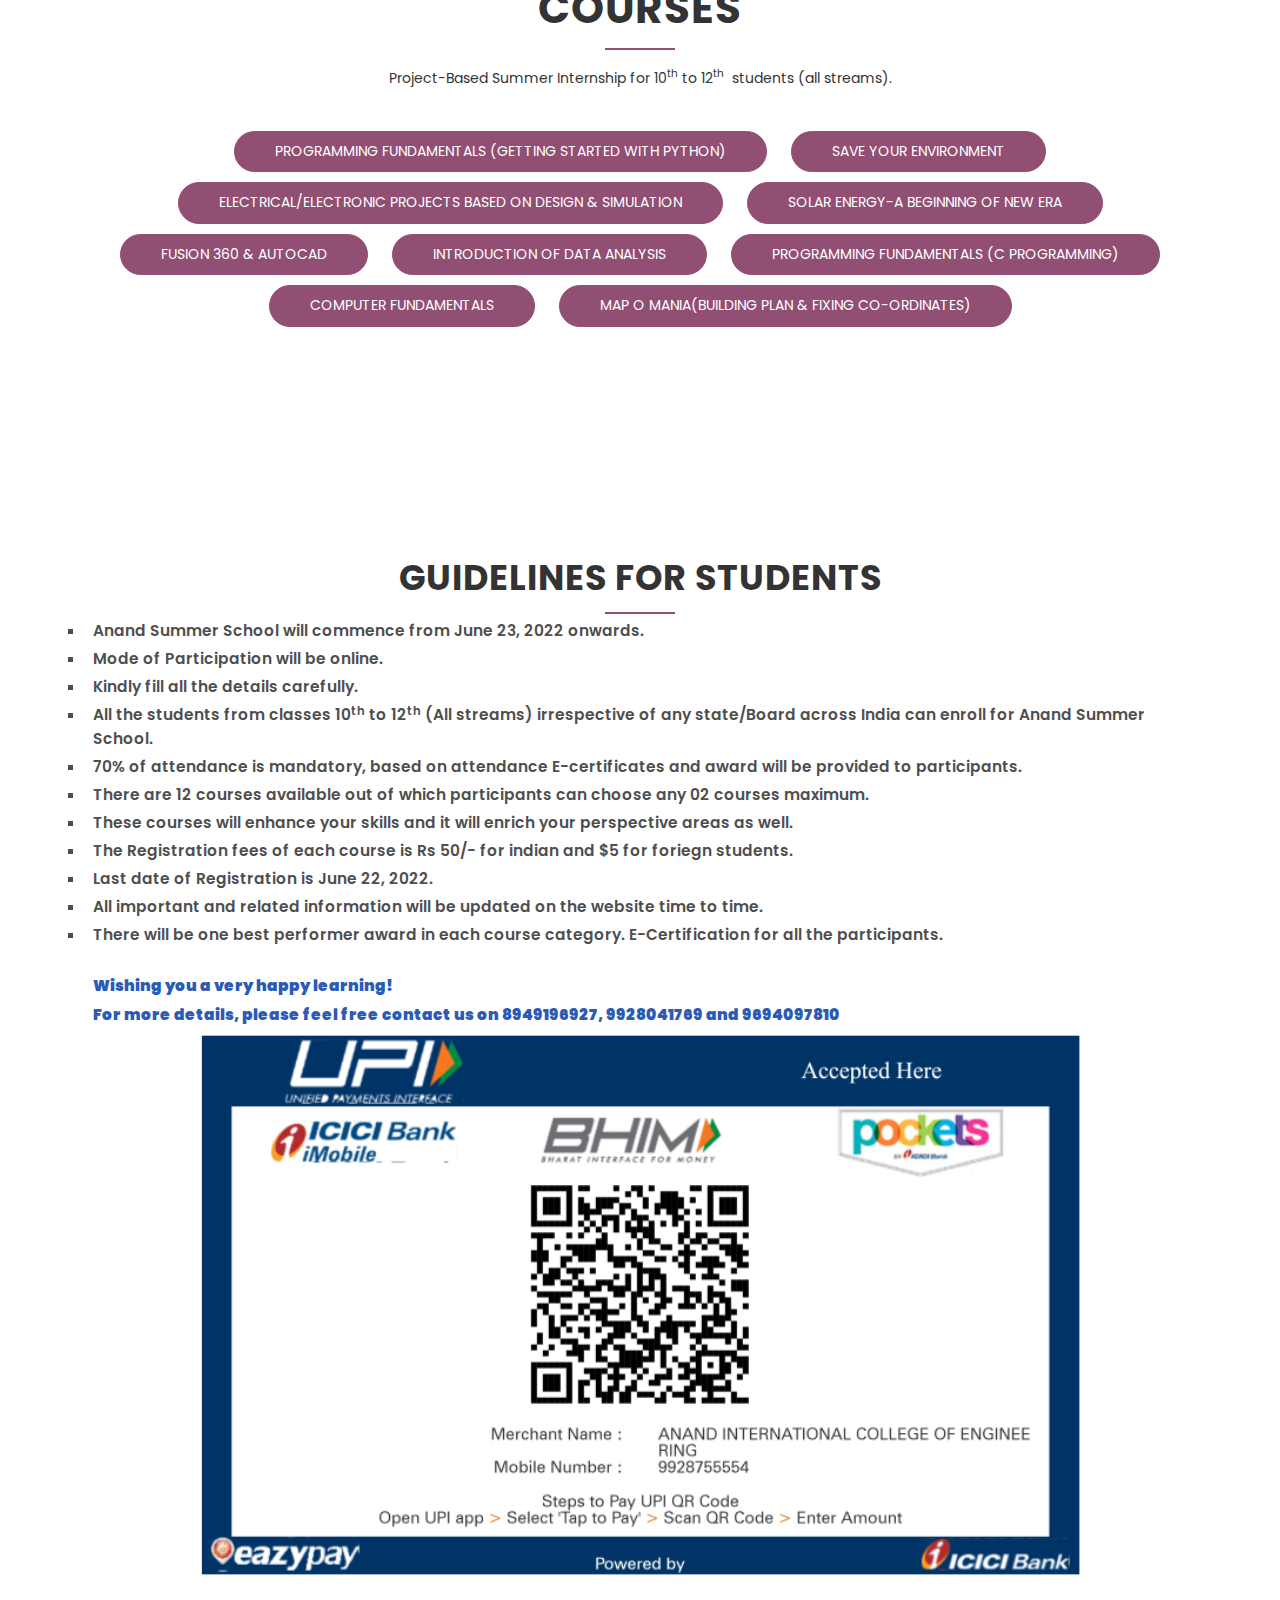
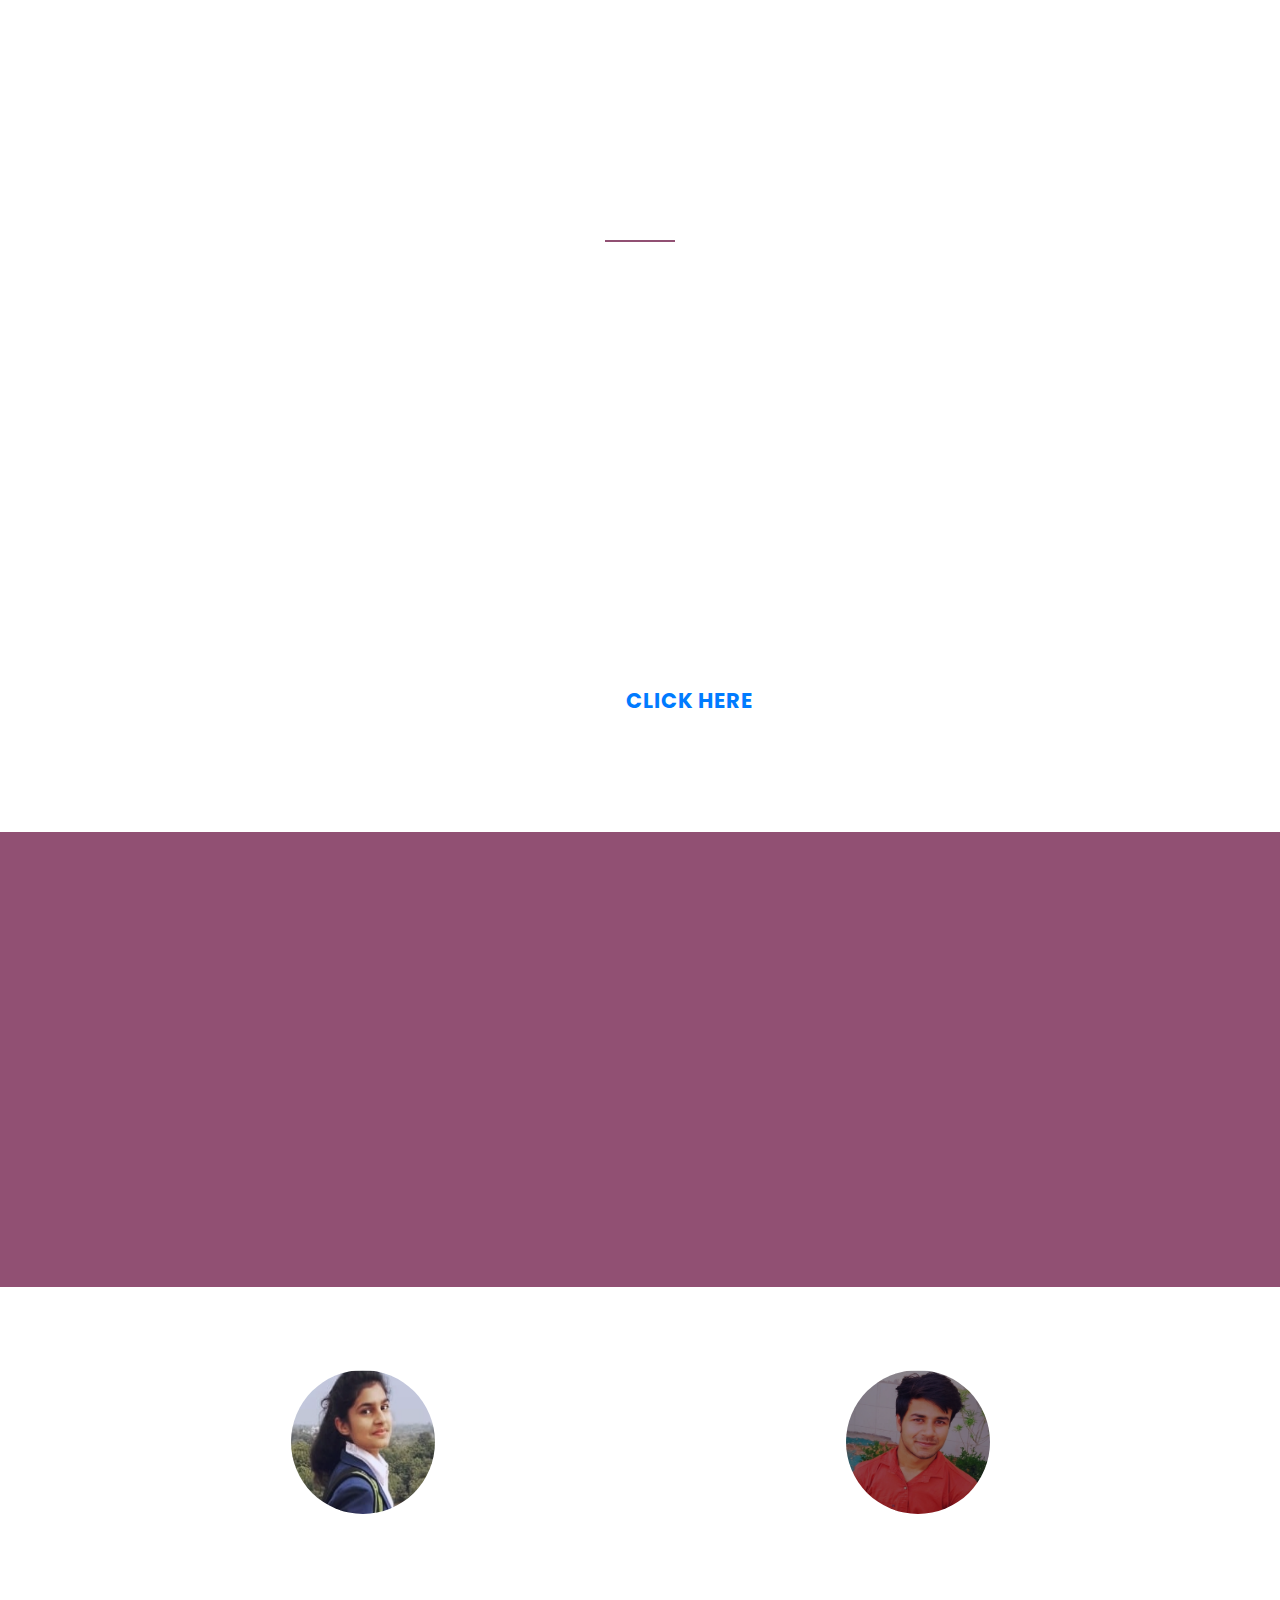
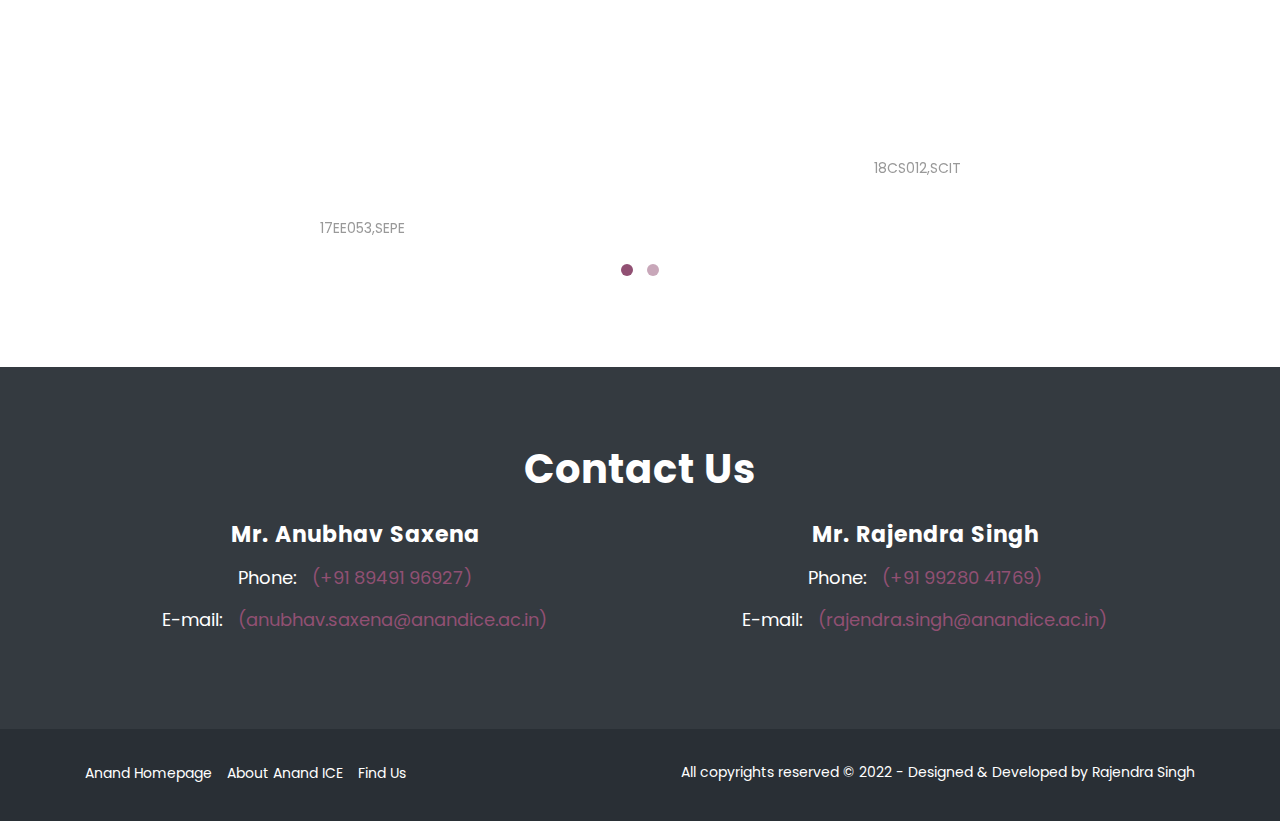
<file: v2/index.html>
<!DOCTYPE html>
<html lang="en">
  <head>
    <!-- Required meta tags -->
    <meta charset="utf-8">
    <meta name="viewport" content="width=device-width, initial-scale=1, shrink-to-fit=no">
    <meta name="keywords" content="Bootstrap, Parallax, Template, Registration, Landing">
    <meta name="viewport" content="width=device-width, initial-scale=1, maximum-scale=1">
    <meta name="author" content="Grayrids">
    <title>Anand Summer School</title><link rel = "icon" href = "img/anand_logo.png" type = "image/x-icon">

    <!-- Bootstrap CSS -->
    <link rel="stylesheet" href="css/bootstrap.min.css">
    <link rel="stylesheet" href="css/font-awesome.min.css">
    <link rel="stylesheet" href="css/line-icons.css">
    <link rel="stylesheet" href="css/owl.carousel.css">
    <link rel="stylesheet" href="css/owl.theme.css">
    <link rel="stylesheet" href="css/nivo-lightbox.css">
    <link rel="stylesheet" href="css/magnific-popup.css">
    <link rel="stylesheet" href="css/slicknav.css">
    <link rel="stylesheet" href="css/animate.css">
    <link rel="stylesheet" href="css/main.css">    
    <link rel="stylesheet" href="css/responsive.css">  
	<link rel="preconnect" href="https://fonts.gstatic.com">
<link href="https://fonts.googleapis.com/css2?family=Days+One&display=swap" rel="stylesheet">

  </head>
  <body>
              <a href="https://docs.google.com/forms/d/e/1FAIpQLScWKB9ufzLke5LE9wWPgWxH_BcLTKLj415lNebdPr_P4_WFOw/viewform" class="side-button btn btn-common "> Register Now</a>

    <!-- Header Section Start -->
    <header id="hero-area" data-stellar-background-ratio="0.5">    
      <!-- Navbar Start -->
      <nav class="navbar navbar-expand-lg fixed-top scrolling-navbar indigo">
        <div class="container">
          <!-- Brand and toggle get grouped for better mobile display -->
          <div class="navbar-header">
            <a href="https://anandice.ac.in/" class="navbar-brand"><img class="img-fulid" src="img/logo.png" alt=""></a>
            <button class="navbar-toggler" type="button" data-toggle="collapse" data-target="#main-navbar" aria-controls="main-navbar" aria-expanded="false" aria-label="Toggle navigation">
              <i class="lnr lnr-menu"></i>
            </button>
          </div>
          <div class="collapse navbar-collapse" id="main-navbar">
            <ul class="navbar-nav mr-auto w-100 justify-content-end">
              <li class="nav-item">
                <a class="nav-link page-scroll" href="#hero-area">Home</a>
              </li>
              <li class="nav-item">
                <a class="nav-link page-scroll" href="#services">Summer School</a>
              </li>
              <li class="nav-item">
                <a class="nav-link page-scroll" href="#portfolios">Courses</a>
              </li>
              <li class="nav-item">
                <a class="nav-link page-scroll" href="#blog">Guidelines</a>
              </li>
              <li class="nav-item">
                <a class="nav-link page-scroll" href="#features">Registration</a>
              </li>
				<li class="nav-item">
				  <a class="nav-link page-scroll" href="#pricing">Download</a>
				</li>
              <!--<li class="nav-item">
                <a class="nav-link page-scroll" href="#team">Committee</a>
              </li>-->
              <li class="nav-item">
                <a class="nav-link page-scroll" href="#contact">Contact</a>
              </li>
            </ul>
          </div>
        </div>

        <!-- Mobile Menu Start -->
        <ul class="mobile-menu">
           <li>
              <a class="page-scroll" href="#hero-area">Home</a>
            </li>
            <li>
              <a class="page-scroll" href="#services">Summer School</a>
            </li>
            <li>
              <a class="page-scroll" href="#portfolios">Courses</a>
            </li>
            <li >
              <a class="page-scroll" href="#blog">Guidelines</a>
            </li>
            <li>
              <a class="page-scroll" href="#features">Registration</a>
            </li>
            <li>
              <a class="page-scroll" href="#pricing">Download</a>
            </li>
            <!--<li>
              <a class="page-scroll" href="#team">Committee</a>
            </li>-->
            <li>
              <a class="page-scroll" href="#contact">Contact</a>
            </li>
        </ul>
        <!-- Mobile Menu End -->

      </nav>
      <!-- Navbar End -->   
      <div class="container">      
        <div class="row justify-content-md-center">
          <div class="col-md-10">
            <div class="contents text-center">
              <h1 class="wow fadeInDown" data-wow-duration="1000ms" data-wow-delay="0.3s">Anand 
			  <span style="color: #fbff45"> Summer</span> School</h1>
              <h3 class="wow fadeInDown" data-wow-duration="1000ms" data-wow-delay="0.3s">Second Season</h3>
			  <!-- <span style="color: #68dafc">Anand</span>
			  <span style="color: #ffff38"> Summer</span>
			  <span style="color: #ff7d81"> School</span></h1>-->
              <p class="lead  wow fadeIn" data-wow-duration="1000ms" data-wow-delay="400ms">For class 10<sup>th</sup> to 12<sup>th</sup> (All streams) </p>
              <p class="lead  wow fadeIn" data-wow-duration="2000ms" data-wow-delay="400ms">Last Date of Registration June 22, 2022  </p>
			  <h5>Exciting prizes and awards for the course toppers</h5>
			  <!--<div class="top-circle">
			  <h5><br>Fee <br>Rs 50/-</h5>
			  </div>-->
					
              <!-- <a href="#features" class="btn btn-common wow fadeInUp" data-wow-duration="1000ms" data-wow-delay="400ms">Register Now</a>-->
            </div>
          </div>
        </div> 
      </div>           
    </header>
    <!-- Header Section End --> 

    <!-- Services Section Start -->
    <section id="services" class="section">
      <div class="container">
        <div class="section-header">          
          <h2 class="section-title wow fadeIn" data-wow-duration="1000ms" data-wow-delay="0.3s">About the Anand Summer School</h2>
          <hr class="lines wow zoomIn" data-wow-delay="0.3s">
          <p class="section-subtitle wow fadeIn" data-wow-duration="1000ms" data-wow-delay="0.3s">
		  We at Anand -ICE , Jaipur   are delighted to extend a warm welcome to the young minds for the exciting journey of second season of Anand Summer School.<br>
		Anand-ICE, the place where we celebrate excellence and attempt to transform youth into professionals, is amongst the top 10 engineering 
		colleges in Rajasthan. We firmly believe that no matter the situation , learning can not be affected therefore aiming for contribution 
		towards society with the help of Anand Summer School. Since inception we have maintained a legacy of learning tradition where young minds 
		nurture their academic excellence with the help of our great intellectual board of Mentors for nurturing. We are pretty sure that this initiative 
		of hands-on learning is going to have the feel of "Education with Difference" here in Anand-ICE .This plethora is going to be a major learning 
		platform where students will get deep insights and enhance learning objectives. Learning has no limit and no barriers therefore we are coming up 
		with this initiative which will provide our students an Extra Edge. These days we are witnessing a drastic change in career shaping options and 
		we are pretty sure that it is going to give all the participants time to think and decide about the right career option available. As we already 
		welcome New Education Policy 2020 and we have framed our entire concept with the theme of NEP 2020. Let's come and spark our own creativity.</p>
        </div>
        <div class="row">
          <div class="col-md-3 col-sm-6">
            <div class="item-boxes wow fadeInDown" data-wow-delay="0.2s">
              <div class="icon">
                <i class="lnr lnr-users"></i>
              </div>
              <h4>Who Can Attend:</h4>
              <p>Grade 10<sup>th</sup> -12<sup>th</sup> students </p>
            </div>
          </div>
          <div class="col-md-3 col-sm-6">
            <div class="item-boxes wow fadeInDown" data-wow-delay="0.8s">
              <div class="icon">
                <i class="lnr lnr-laptop"></i>
              </div>
              <h4>Mode of Delivery:</h4>
              <p>Online <br>(Google Meet/MS Teams/Zoom)</p>
            </div>
          </div>
          <div class="col-md-3 col-sm-6">
            <div class="item-boxes wow fadeInDown" data-wow-delay="1.2s">
              <div class="icon">
                <i class="lnr lnr-clock"></i>
              </div>
              <h4>Dates and Timing:</h4>
              <p>Starting June 23<sup>rd</sup> onwards<br>2 hours per day (Monday-Friday)</p>
            </div>
          </div>
          <!--<div class="col-md-4 col-sm-6">
            <div class="item-boxes wow fadeInDown" data-wow-delay="0.8s">
              <div class="icon">
                <i class="lnr lnr-license"></i>
              </div>
              <h4>Course fee:</h4>
              <p> Each course fee Rs 50/-</p>
            </div>
          </div>-->
          <div class="col-md-3 col-sm-6">
            <div class="item-boxes wow fadeInDown" data-wow-delay="1.2s">
              <div class="icon">
                <i class="lnr lnr-graduation-hat"></i>
              </div>
              <h4>Certificate and prizes:</h4>
              <p>E-cetificates to all the participants,<br>Exciting prizes and awards for the course toppers</p>
            </div>
          </div>
        </div>
      </div>
    </section>
    <!-- Services Section End -->


    <!-- Portfolio / Course Section -->
    <section id="portfolios" class="section">
      <!-- Container Starts -->
      <div class="container" >
        <div class="section-header">          
          <h2 class="section-title">Courses</h2>
          <hr class="lines">
          <p class="section-subtitle">Project-Based Summer Internship for 10<sup>th</sup> to 12<sup>th</sup>  students (all streams).</p>
        </div>
        <div class="row">          
          <div class="col-md-12">
            <!-- Portfolio Controller/Buttons "active btn btn-common" -->
            <div class="controls text-center">
              <a class="btn btn-common" type="button" id="1">
                Programming Fundamentals (Getting Started with Python) 
              </a>
              <a class="btn btn-common" type="button" id="2">
                Save Your Environment 
              </a>
              <a class="btn btn-common" type="button" id="3">
                Electrical/Electronic Projects Based on Design & Simulation 
              </a>
              <a class="btn btn-common" type="button" id="4">
                Solar Energy-A Beginning of New Era 
              </a>
              <a class="btn btn-common" type="button" id="5">
                Fusion 360 & AutoCAD 
              </a>
              <a class="btn btn-common" type="button" id="6">
                Introduction of Data Analysis 
              </a>
              <a class="btn btn-common" type="button" id="7">
                Programming Fundamentals (C Programming) 
              </a>
              <a class="btn btn-common" type="button" id="8">
                Computer Fundamentals 
              </a>
              <a class="btn btn-common" type="button" id="9">
                Map o Mania(Building Plan & Fixing Co-ordinates) 
              </a>
              
            <!-- <a class="btn btn-common" type="button" id="1">
                Multi-storied Structure Designing  
              </a>
              <a class="btn btn-common" type="button" id="2">
                Design of Dams 
              </a>
              <a class="btn btn-common" type="button" id="3">
                Design of Bridges 
              </a>
              <a class="btn btn-common" type="button" id="4">
                Solar Energy 
              </a>
              <a class="btn btn-common" type="button" id="5">
                Utility Projects Based on Design & Simulation 
              </a>
              <a class="btn btn-common" type="button" id="6">
                Mechanical Engine Vs Human Engine 
              </a>
              <a class="btn btn-common" type="button" id="7">
                CAD Designing 
              </a>
              <a class="btn btn-common" type="button" id="8">
                Advanced Manufacturing & 3D Printing  
              </a>
              <a class="btn btn-common" type="button" id="9">
                Goal Setting 
              </a>
              <a class="btn btn-common" type="button" id="10">
                Time /Stress Mgt 
              </a>
              <a class="btn btn-common" type="button" id="11">
                Branding Yourself 
              </a>
              <a class="btn btn-common" type="button" id="12">
                Programming Fundamentals (Python) 
              </a>-->
            </div>
            <!-- Portfolio Controller/Buttons Ends-->
          </div>

          <!-- Portfolio Recent Projects -->
		  
          <div id="portfolio" class="row">		  
		  
          <div class="col-lg-12 col-md-12 col-sm-12 mix design development">
            <div class="item-boxes wow fadeInDown">
			<span>
			<img style="width: 100%;" id="my_image" src="img/courses/0.png" /></span>
			</div>
          </div>
		  
		  </div>
        </div>
      </div>
	  
      <!-- Container Ends -->
    </section>
    <!-- Portfolio / Course Section Ends --> 


    <!-- Blog / Guideline Section -->
    <section id="blog" class="section">
      <!-- Container Starts -->
      <div class="container">
        <div class="section-header" >          
          <h2 class="section-title" style="font-size: 2.5em; text-align: center;">Guidelines for Students</h2>
          <hr class="lines"> 
			<ul class="custom" >			
			<li>Anand Summer School will commence from June 23, 2022 onwards. 
			</li><li>Mode of Participation will be online. 
			</li><li>Kindly fill all the details carefully. 
			</li><li>All the students from classes 10<sup>th</sup> to 12<sup>th</sup> (All streams) 
					irrespective of any state/Board across India can enroll for Anand Summer School. 
			</li><li>70% of attendance is mandatory, based on attendance E-certificates and award will be provided to participants. 
			</li><li>There are 12 courses available out of which participants can choose any 02 courses maximum. 
			</li><li>These courses will enhance your skills and it will enrich your perspective areas as well. 
			</li><li>The Registration fees of each course is Rs 50/- for indian  and $5 for foriegn students.  
			</li><li>Last date of Registration is June 22, 2022. 
			</li><li>All important and related information will be updated on the website time to time. 
			</li><li>There will be one best performer award in each course category. E-Certification for all the participants.
			</li><li style="list-style-type: none; color:#2b5bb5;"><br><strong> Wishing you a very happy learning! </strong> 
			</li><li style="list-style-type: none; color:#2b5bb5;"><strong> For more details, please feel free contact us on 8949196927, 9928041769 and 9694097810</strong>  
			</li>
		  </ul><div><img style="width: 80%;" src="img/pay.png" /></div>
		  </div>
        </div>
    </section>
    <!-- blog Section End -->

    <!-- Features / Registration Section Start -->
    <section id="features" class="section" data-stellar-background-ratio="0.2">
      <div class="container">
        <div class="section-header">          
          <h2 class="section-title">Registration</h2>
          <hr class="lines">
          <p class="section-subtitle">Join online summer school to learn something new and to upgrade your skills</p>
			<h2 style="font-size: 1.5em; text-align: center;">Register Yourself by Filling the Form Below</h2>
		</div>
        <div >						
			<iframe src="https://docs.google.com/forms/d/e/1FAIpQLSfFSHlyDzpwUbhzxmPKoAGamKyybrLcNUKiWZ5F6s5iHt1_hQ/viewform?embedded=true" width="100%" height="300px" frameborder="0" marginheight="0" marginwidth="0" >Loading…</iframe>
			
        </div>
        <div class="section-header">  
			<br><h2  style="font-size: 1.5em; text-align: center;">If above form is not visible then <a href="https://docs.google.com/forms/d/e/1FAIpQLSfFSHlyDzpwUbhzxmPKoAGamKyybrLcNUKiWZ5F6s5iHt1_hQ/viewform" target="_blank">CLICK HERE</a>  to fill registration form</h2>
		</div>
      </div>
    </section>
    <!-- Features Section End -->    


    <!-- Start Video promo Section -->
    <section id="pricing" class="video-promo section">
      <div class="container">       
        <div class="row justify-content-center">
          <div class="col-lg-12">
              <div class="video-promo-content text-center">
                <h2 class="wow zoomIn" data-wow-duration="1000ms" data-wow-delay="100ms">Downloads</h2>
                <p class="wow zoomIn" data-wow-duration="1000ms" data-wow-delay="100ms">You can download contents in pdf format using below links</p>

        <div class="row">
          <div class="col-lg-4 col-md-4 col-sm-6">
            <div class="item-boxes wow fadeInDown" data-wow-delay="0.2s">
              <div >
                <a href="Document/Guidelines.pdf" class="video-popup wow fadeInUp" data-wow-duration="1000ms" data-wow-delay="0.3s"><i class="lnr lnr-download"></i></a>
              </div>
              <h4><br>Guidelines for the students</h4>
              <p></p>
            </div>
          </div>
          <div class="col-lg-4 col-md-4 col-sm-6">
            <div class="item-boxes wow fadeInDown" data-wow-delay="0.4s">
              <div >
                <a href="Document/B Tech Brochure 2022.pdf" class="video-popup wow fadeInUp" data-wow-duration="1000ms" data-wow-delay="0.3s"><i class="lnr lnr-download"></i></a>
              </div>
              <h4><br>AnandICE Brochure </h4>
              <p></p>
            </div>
          </div>
          <div class="col-lg-4 col-md-4 col-sm-6">
            <div class="item-boxes wow fadeInDown" data-wow-delay="0.8s">
              <div >
                <a href="Document/B SC College Brochure.pdf" class="video-popup wow fadeInUp" data-wow-duration="1000ms" data-wow-delay="0.3s"><i class="lnr lnr-download"></i></a>
              </div>
              <h4><br>Anand College Brochure-Degree</h4>
              <p></p>
            </div>
          </div><!--
          <div class="col-lg-3 col-md-4 col-sm-6">
            <div class="item-boxes wow fadeInDown" data-wow-delay="0.8s">
              <div >
                <a href="#.pdf" class="video-popup wow fadeInUp" data-wow-duration="1000ms" data-wow-delay="0.3s"><i class="lnr lnr-download"></i></a>
              </div>
              <h4><br>Glimpse of the Anand Summer School</h4><p>Coming Soon</p>
              <p></p>
            </div>
          </div>
          <div class="col-lg-3 col-md-4 col-sm-6">
            <div class="item-boxes wow fadeInDown" data-wow-delay="0.8s">
              <div >
                <a href="#" class="video-popup wow fadeInUp" data-wow-duration="1000ms" data-wow-delay="0.3s"><i class="lnr lnr-download"></i></a>
              </div>
              <h4><br>Testimonial</h4><p>Coming Soon</p>
              <p></p>
            </div>
          </div>
        </div>-->
				
              </div>
          </div>
        </div>
      </div>
    </section>
    <!-- End Video Promo Section -->
	
     <!-- Pricing Section Section -->

    <!-- Team section Start --
    <section id="team" class="section">
      <div class="container">
        <div class="section-header">          
          <h2 class="section-title">Committee Members</h2>
          <hr class="lines">
          <p class="section-subtitle">Committee members of Anand Summer School Program</p>
        </div>
        <div class="row">
          <div class="col-lg-3 col-md-3 col-sm-6 ">
            <div class="single-team">
              <img src="img/team/Prof Praveen Sir.jpg" alt="">
              <div class="team-details">
                <div class="team-inner">
                  <h4 class="team-title">Prof (Dr) Praveen Agarwal </h4>
                  <p>Convenor</p>
                </div>
              </div>
            </div>
          </div>
          <div class="col-lg-3 col-md-3 col-sm-6 ">
            <div class="single-team">
              <img src="img/team/Prof.Anil Dhawan.jpg" alt="">
              <div class="team-details">
                <div class="team-inner">
                  <h4 class="team-title">Prof. Anil Dhawan</h4>
                  <p>Coordinator</p>
                </div>
              </div>
            </div>
          </div>
          <div class="col-lg-3 col-md-3 col-sm-6">
            <div class="single-team">
              <img src="img/team/Riddhi mam.jpg" alt="">
              <div class="team-details">
                <div class="team-inner">                  
                  <h4 class="team-title">Ms. Riddhi Bharadwaj</h4>
                  <p>Registration and Certification</p>
                </div>
              </div>
            </div>
          </div>
          <div class="col-lg-3 col-md-3 col-sm-6">
            <div class="single-team">
              <img src="img/team/Faheem Mam.jpeg" alt="">
              <div class="team-details">
                <div class="team-inner">
                  <h4 class="team-title">Dr. Faheem Naqvi </h4>
                  <p>Promotion and activity</p>
                </div>
              </div>
            </div>
          </div>
          <div class="col-lg-3 col-md-3 col-sm-6">
            <div class="single-team">
              <img class="img-fulid" src="img/team/Dharmendra Sir.JPG" alt="">
              <div class="team-details">
                <div class="team-inner">
                  <h4 class="team-title">Mr Dharmendra Kumar</h4>
                  <p>Promotion and activity</p>
                </div>
              </div>
            </div>
          </div>
          <div class="col-lg-3 col-md-3 col-sm-6">
            <div class="single-team">
              <img class="img-fulid" src="img/team/Sanjog Sir.jpg" alt="">
              <div class="team-details">
                <div class="team-inner">
                  <h4 class="team-title">Mr Sanjog Arora</h4>
                  <p>Social Media</p>
                </div>
              </div>
            </div>
          </div>
          <div class="col-lg-3 col-md-3 col-sm-6">
            <div class="single-team">
              <img class="img-fulid" src="img/team/Rajendra Singh.jpg" alt="">
              <div class="team-details">
                <div class="team-inner">
                  <h4 class="team-title">Mr Rajendra Singh</h4>
                  <p>Website Designing</p>
                </div>
              </div>
            </div>
          </div>
        </div>
      </div>
    </section>
    <!-- Team section End -->

    <!-- testimonial Section Start -->
    <div id="testimonial" class="section" data-stellar-background-ratio="0.1">
      <div class="container">
        <div class="row justify-content-md-center">
          <div class="col-md-12">
            <div class="touch-slider owl-carousel owl-theme">
              <div class="testimonial-item">
                <img src="img/testimonial/1.PNG" alt="Testimonoal" />
                <div class="testimonial-text">
                  <p>"A college with an excellent infrastructure, well-equipped laboratories, and very supportive faculty. We have a council of students ‘ANANDITES ACTIVITY CENTRE’ which runs various interesting clubs having extra-curricular activities. We get global exposure to learning by the abroad training programs, international conferences, and guest lectures on a regular basis. We have ANAND INCUBATION CENTRE to get the platform for our ideas and fulfill our dreams"</p>
                  <h3>Vidhi Jaiswal</h3>
                  <span>17EE053,SEPE</span>
                </div>
              </div>
              <div class="testimonial-item">
                <img src="img/testimonial/2.PNG" alt="Testimonoal" />
                <div class="testimonial-text">
                  <p>“The college has provided me a scholarship for maintaining good results and pursuing my studies without financial burden. It has supportive faculties, well-equipped labs, different clubs, and a big library. Also, the workshops, industrial tours, trips, seminars, and conferences ensure our growth in every perspective.”</p>
                  <h3>Devansh Sharma</h3>
                  <span>18CS012,SCIT</span>
                </div>
              </div>
              <div class="testimonial-item">
                <img src="img/testimonial/3.PNG" alt="Testimonoal" />
                <div class="testimonial-text">
                  <p>"The library holds a wholesome amount of books, journals, and magazines by renowned publishers Of both India and Foreign Countries as well. The most interesting part is the Club Activity. We also get to participate in various workshops and International Conferences. The Hostel here is well furnished and has a friendly environment, where all the hostellers live just like family members. Overall, life at Anand seems to be an exciting journey."</p>
                  <h3>Sowmya Jagdish</h3>
                  <span>18EC005,SECE</span>
                </div>
              </div>
              <div class="testimonial-item">
                <img src="img/testimonial/4.PNG" alt="Testimonoal" />
                <div class="testimonial-text">
                  <p>" I am enjoying every single minute from the day I joined this college. Infrastructure &amp; management is the highlight of this college. The quality and regularity of classes are really commendable. This college provides me a chance to overcome my stage fear &amp; to polish my talents and here I got a new perspective for my life. Now I am more open  to doing new things & have new experiences of life."</p>
                  <h3>Gurmant Singh</h3>
                  <span>19CS015,SCIT</span>
                </div>
              </div>
            </div>
          </div>
        </div>        
      </div>
    </div>
    <!-- testimonial Section Start -->


    <!-- Contact Section Start -->
    <section id="contact" class="section" data-stellar-background-ratio="-0.2">      
      <div class="contact-form">
        <div class="container  text-center"><h3>Contact Us </h3>
          <div class="row"> 
            <div class="col-lg-6 col-sm-6 col-xs-12">
              <div class="contact-block text-center">
                <h3><br>Mr. Anubhav Saxena</h3>
                  <p class="phone">Phone: <span>(+91 89491 96927)</span></p>
                  <p class="email">E-mail: <span>(anubhav.saxena@anandice.ac.in)</span></p>
              </div>
            </div>  
            <div class="col-lg-6 col-sm-6 col-xs-12">
              <div class="contact-block text-center">
                <h3><br>Mr. Rajendra Singh</h3>
                  <p class="phone">Phone: <span>(+91 99280 41769)</span></p>
                  <p class="email">E-mail: <span>(rajendra.singh@anandice.ac.in)</span></p>
              </div>
            </div>                              
          </div> 
        </div>
      </div>           
    </section>
    <!-- Contact Section End -->

    <!-- Footer Section Start -->
    <footer>          
      <div class="container">
        <div class="row">
          <!-- Footer Links -->
          <div class="col-lg-6 col-sm-6 col-xs-12">
            <ul class="footer-links">
              <li>
                <a href="https://anandice.ac.in/">Anand Homepage</a>
              </li>
              <li>
                <a href="https://anandice.ac.in/about-us/">About Anand ICE</a>
              </li>
              <li>
                <a href="https://anandice.ac.in/contact-us/">Find Us</a>
              </li>
            </ul>
          </div>
          <div class="col-lg-6 col-sm-6 col-xs-12">
            <div class="copyright">
              <p>All copyrights reserved &copy; 2022 - Designed & Developed by Rajendra Singh</a></p>
            </div>
          </div>  
        </div>
      </div>
    </footer>
    <!-- Footer Section End --> 

    <!-- Go To Top Link -->
    <a href="#" class="back-to-top">
      <i class="lnr lnr-arrow-up"></i>
    </a>
    
    <div id="loader">
      <div class="spinner">
        <div class="double-bounce1"></div>
        <div class="double-bounce2"></div>
      </div>
    </div>     

    <!-- jQuery first, then Tether, then Bootstrap JS. -->
    <script src="js/jquery-min.js"></script>
    <script src="js/popper.min.js"></script>
    <script src="js/bootstrap.min.js"></script>
    <script src="js/jquery.mixitup.js"></script>
    <script src="js/nivo-lightbox.js"></script>
    <script src="js/owl.carousel.js"></script>    
    <script src="js/jquery.stellar.min.js"></script>    
    <script src="js/jquery.nav.js"></script>    
    <script src="js/scrolling-nav.js"></script>    
    <script src="js/jquery.easing.min.js"></script>    
    <script src="js/smoothscroll.js"></script>    
    <script src="js/jquery.slicknav.js"></script>     
    <script src="js/wow.js"></script>   
    <script src="js/jquery.vide.js"></script>
    <script src="js/jquery.counterup.min.js"></script>    
    <script src="js/jquery.magnific-popup.min.js"></script>    
    <script src="js/waypoints.min.js"></script>     
    <script src="js/main.js"></script>
    <!-- <script src="js/form-validator.min.js"></script>
    <script src="js/contact-form-script.js"></script> --> 

  </body>
</html>
</file>
<file: css/line-icons.css>
@font-face {
	font-family: 'Linearicons-Free';
	src:url('../fonts/Linearicons-Free.eot?w118d');
	src:url('../fonts/Linearicons-Free.eot?#iefixw118d') format('embedded-opentype'),
		url('../fonts/Linearicons-Free.woff2?w118d') format('woff2'),
		url('../fonts/Linearicons-Free.woff?w118d') format('woff'),
		url('../fonts/Linearicons-Free.ttf?w118d') format('truetype'),
		url('../fonts/Linearicons-Free.svg?w118d#Linearicons-Free') format('svg');
	font-weight: normal;
	font-style: normal;
}

.lnr {
	font-family: 'Linearicons-Free';
	speak: none;
	font-style: normal;
	font-weight: normal;
	font-variant: normal;
	text-transform: none;
	line-height: 1;

	/* Better Font Rendering =========== */
	-webkit-font-smoothing: antialiased;
	-moz-osx-font-smoothing: grayscale;
}

.lnr-home:before {
	content: "\e800";
}
.lnr-apartment:before {
	content: "\e801";
}
.lnr-pencil:before {
	content: "\e802";
}
.lnr-magic-wand:before {
	content: "\e803";
}
.lnr-drop:before {
	content: "\e804";
}
.lnr-lighter:before {
	content: "\e805";
}
.lnr-poop:before {
	content: "\e806";
}
.lnr-sun:before {
	content: "\e807";
}
.lnr-moon:before {
	content: "\e808";
}
.lnr-cloud:before {
	content: "\e809";
}
.lnr-cloud-upload:before {
	content: "\e80a";
}
.lnr-cloud-download:before {
	content: "\e80b";
}
.lnr-cloud-sync:before {
	content: "\e80c";
}
.lnr-cloud-check:before {
	content: "\e80d";
}
.lnr-database:before {
	content: "\e80e";
}
.lnr-lock:before {
	content: "\e80f";
}
.lnr-cog:before {
	content: "\e810";
}
.lnr-trash:before {
	content: "\e811";
}
.lnr-dice:before {
	content: "\e812";
}
.lnr-heart:before {
	content: "\e813";
}
.lnr-star:before {
	content: "\e814";
}
.lnr-star-half:before {
	content: "\e815";
}
.lnr-star-empty:before {
	content: "\e816";
}
.lnr-flag:before {
	content: "\e817";
}
.lnr-envelope:before {
	content: "\e818";
}
.lnr-paperclip:before {
	content: "\e819";
}
.lnr-inbox:before {
	content: "\e81a";
}
.lnr-eye:before {
	content: "\e81b";
}
.lnr-printer:before {
	content: "\e81c";
}
.lnr-file-empty:before {
	content: "\e81d";
}
.lnr-file-add:before {
	content: "\e81e";
}
.lnr-enter:before {
	content: "\e81f";
}
.lnr-exit:before {
	content: "\e820";
}
.lnr-graduation-hat:before {
	content: "\e821";
}
.lnr-license:before {
	content: "\e822";
}
.lnr-music-note:before {
	content: "\e823";
}
.lnr-film-play:before {
	content: "\e824";
}
.lnr-camera-video:before {
	content: "\e825";
}
.lnr-camera:before {
	content: "\e826";
}
.lnr-picture:before {
	content: "\e827";
}
.lnr-book:before {
	content: "\e828";
}
.lnr-bookmark:before {
	content: "\e829";
}
.lnr-user:before {
	content: "\e82a";
}
.lnr-users:before {
	content: "\e82b";
}
.lnr-shirt:before {
	content: "\e82c";
}
.lnr-store:before {
	content: "\e82d";
}
.lnr-cart:before {
	content: "\e82e";
}
.lnr-tag:before {
	content: "\e82f";
}
.lnr-phone-handset:before {
	content: "\e830";
}
.lnr-phone:before {
	content: "\e831";
}
.lnr-pushpin:before {
	content: "\e832";
}
.lnr-map-marker:before {
	content: "\e833";
}
.lnr-map:before {
	content: "\e834";
}
.lnr-location:before {
	content: "\e835";
}
.lnr-calendar-full:before {
	content: "\e836";
}
.lnr-keyboard:before {
	content: "\e837";
}
.lnr-spell-check:before {
	content: "\e838";
}
.lnr-screen:before {
	content: "\e839";
}
.lnr-smartphone:before {
	content: "\e83a";
}
.lnr-tablet:before {
	content: "\e83b";
}
.lnr-laptop:before {
	content: "\e83c";
}
.lnr-laptop-phone:before {
	content: "\e83d";
}
.lnr-power-switch:before {
	content: "\e83e";
}
.lnr-bubble:before {
	content: "\e83f";
}
.lnr-heart-pulse:before {
	content: "\e840";
}
.lnr-construction:before {
	content: "\e841";
}
.lnr-pie-chart:before {
	content: "\e842";
}
.lnr-chart-bars:before {
	content: "\e843";
}
.lnr-gift:before {
	content: "\e844";
}
.lnr-diamond:before {
	content: "\e845";
}
.lnr-linearicons:before {
	content: "\e846";
}
.lnr-dinner:before {
	content: "\e847";
}
.lnr-coffee-cup:before {
	content: "\e848";
}
.lnr-leaf:before {
	content: "\e849";
}
.lnr-paw:before {
	content: "\e84a";
}
.lnr-rocket:before {
	content: "\e84b";
}
.lnr-briefcase:before {
	content: "\e84c";
}
.lnr-bus:before {
	content: "\e84d";
}
.lnr-car:before {
	content: "\e84e";
}
.lnr-train:before {
	content: "\e84f";
}
.lnr-bicycle:before {
	content: "\e850";
}
.lnr-wheelchair:before {
	content: "\e851";
}
.lnr-select:before {
	content: "\e852";
}
.lnr-earth:before {
	content: "\e853";
}
.lnr-smile:before {
	content: "\e854";
}
.lnr-sad:before {
	content: "\e855";
}
.lnr-neutral:before {
	content: "\e856";
}
.lnr-mustache:before {
	content: "\e857";
}
.lnr-alarm:before {
	content: "\e858";
}
.lnr-bullhorn:before {
	content: "\e859";
}
.lnr-volume-high:before {
	content: "\e85a";
}
.lnr-volume-medium:before {
	content: "\e85b";
}
.lnr-volume-low:before {
	content: "\e85c";
}
.lnr-volume:before {
	content: "\e85d";
}
.lnr-mic:before {
	content: "\e85e";
}
.lnr-hourglass:before {
	content: "\e85f";
}
.lnr-undo:before {
	content: "\e860";
}
.lnr-redo:before {
	content: "\e861";
}
.lnr-sync:before {
	content: "\e862";
}
.lnr-history:before {
	content: "\e863";
}
.lnr-clock:before {
	content: "\e864";
}
.lnr-download:before {
	content: "\e865";
}
.lnr-upload:before {
	content: "\e866";
}
.lnr-enter-down:before {
	content: "\e867";
}
.lnr-exit-up:before {
	content: "\e868";
}
.lnr-bug:before {
	content: "\e869";
}
.lnr-code:before {
	content: "\e86a";
}
.lnr-link:before {
	content: "\e86b";
}
.lnr-unlink:before {
	content: "\e86c";
}
.lnr-thumbs-up:before {
	content: "\e86d";
}
.lnr-thumbs-down:before {
	content: "\e86e";
}
.lnr-magnifier:before {
	content: "\e86f";
}
.lnr-cross:before {
	content: "\e870";
}
.lnr-menu:before {
	content: "\e871";
}
.lnr-list:before {
	content: "\e872";
}
.lnr-chevron-up:before {
	content: "\e873";
}
.lnr-chevron-down:before {
	content: "\e874";
}
.lnr-chevron-left:before {
	content: "\e875";
}
.lnr-chevron-right:before {
	content: "\e876";
}
.lnr-arrow-up:before {
	content: "\e877";
}
.lnr-arrow-down:before {
	content: "\e878";
}
.lnr-arrow-left:before {
	content: "\e879";
}
.lnr-arrow-right:before {
	content: "\e87a";
}
.lnr-move:before {
	content: "\e87b";
}
.lnr-warning:before {
	content: "\e87c";
}
.lnr-question-circle:before {
	content: "\e87d";
}
.lnr-menu-circle:before {
	content: "\e87e";
}
.lnr-checkmark-circle:before {
	content: "\e87f";
}
.lnr-cross-circle:before {
	content: "\e880";
}
.lnr-plus-circle:before {
	content: "\e881";
}
.lnr-circle-minus:before {
	content: "\e882";
}
.lnr-arrow-up-circle:before {
	content: "\e883";
}
.lnr-arrow-down-circle:before {
	content: "\e884";
}
.lnr-arrow-left-circle:before {
	content: "\e885";
}
.lnr-arrow-right-circle:before {
	content: "\e886";
}
.lnr-chevron-up-circle:before {
	content: "\e887";
}
.lnr-chevron-down-circle:before {
	content: "\e888";
}
.lnr-chevron-left-circle:before {
	content: "\e889";
}
.lnr-chevron-right-circle:before {
	content: "\e88a";
}
.lnr-crop:before {
	content: "\e88b";
}
.lnr-frame-expand:before {
	content: "\e88c";
}
.lnr-frame-contract:before {
	content: "\e88d";
}
.lnr-layers:before {
	content: "\e88e";
}
.lnr-funnel:before {
	content: "\e88f";
}
.lnr-text-format:before {
	content: "\e890";
}
.lnr-text-format-remove:before {
	content: "\e891";
}
.lnr-text-size:before {
	content: "\e892";
}
.lnr-bold:before {
	content: "\e893";
}
.lnr-italic:before {
	content: "\e894";
}
.lnr-underline:before {
	content: "\e895";
}
.lnr-strikethrough:before {
	content: "\e896";
}
.lnr-highlight:before {
	content: "\e897";
}
.lnr-text-align-left:before {
	content: "\e898";
}
.lnr-text-align-center:before {
	content: "\e899";
}
.lnr-text-align-right:before {
	content: "\e89a";
}
.lnr-text-align-justify:before {
	content: "\e89b";
}
.lnr-line-spacing:before {
	content: "\e89c";
}
.lnr-indent-increase:before {
	content: "\e89d";
}
.lnr-indent-decrease:before {
	content: "\e89e";
}
.lnr-pilcrow:before {
	content: "\e89f";
}
.lnr-direction-ltr:before {
	content: "\e8a0";
}
.lnr-direction-rtl:before {
	content: "\e8a1";
}
.lnr-page-break:before {
	content: "\e8a2";
}
.lnr-sort-alpha-asc:before {
	content: "\e8a3";
}
.lnr-sort-amount-asc:before {
	content: "\e8a4";
}
.lnr-hand:before {
	content: "\e8a5";
}
.lnr-pointer-up:before {
	content: "\e8a6";
}
.lnr-pointer-right:before {
	content: "\e8a7";
}
.lnr-pointer-down:before {
	content: "\e8a8";
}
.lnr-pointer-left:before {
	content: "\e8a9";
}
</file>
<file: css/responsive.css>
/* only small desktops */
/* tablets */
/* only small tablets */
@media (min-width: 768px) and (max-width: 991px) {
  #hero-area .contents h1 {
    font-size: 28px;
  }
  .item-boxes h4 {
    font-size: 18px;
  }
  #hero-area .contents p {
  font-size: 20px;
}
  #features .show-box img {
    display: none;
  }
  .pricing-table .pricing-details ul li {
    font-size: 12px;
  }
  .counters .facts-item .fact-count h4 {
    font-size: 14px;
  }
  .single-team {
    margin-bottom: 30px;
  }
  .meta-tags span {
    margin-right: 3px;
  }
  .meta-tags span i {
    margin-right: 0px;
  }
  #blog .blog-item-text h3 {
    font-size: 14px;
    line-height: 20px;
  }
}

/* mobile or only mobile */
@media (max-width: 767px) {
  .section-header .section-title {
    font-size: 20px;
  }
  #hero-area .contents {
    padding: 100px 0 80px;
  }
  #hero-area .contents p {
  font-size: 25px;
  #hero-area .contents h1 {
    font-size: 18px;
    line-height: 30px;
  }
  #features .show-box img {
    display: none;
  }
  #features .box-item .text h4 {
    font-size: 14px;
  }
  .controls {
    margin: 0px;
  }
  .controls .btn {
    font-size: 13px;
    padding: 7px 7px;
  }
  .video-promo .video-promo-content h2 {
    font-size: 22px;
  }
  .pricing-table {
    margin-bottom: 15px;
  }
  .counters .facts-item {
    margin-bottom: 30px;
  }
  .single-team {
    margin-bottom: 15px;
  }
  .contact-us {
    margin-bottom: 30px;
  }
  .contact-us h3 {
    font-size: 28px;
  }
  .footer-links li a {
    margin-right: 10px;
  }
  .copyright {
    float: left;
  }
}
</file>
<file: v2/css/line-icons.css>
@font-face {
	font-family: 'Linearicons-Free';
	src:url('../fonts/Linearicons-Free.eot?w118d');
	src:url('../fonts/Linearicons-Free.eot?#iefixw118d') format('embedded-opentype'),
		url('../fonts/Linearicons-Free.woff2?w118d') format('woff2'),
		url('../fonts/Linearicons-Free.woff?w118d') format('woff'),
		url('../fonts/Linearicons-Free.ttf?w118d') format('truetype'),
		url('../fonts/Linearicons-Free.svg?w118d#Linearicons-Free') format('svg');
	font-weight: normal;
	font-style: normal;
}

.lnr {
	font-family: 'Linearicons-Free';
	speak: none;
	font-style: normal;
	font-weight: normal;
	font-variant: normal;
	text-transform: none;
	line-height: 1;

	/* Better Font Rendering =========== */
	-webkit-font-smoothing: antialiased;
	-moz-osx-font-smoothing: grayscale;
}

.lnr-home:before {
	content: "\e800";
}
.lnr-apartment:before {
	content: "\e801";
}
.lnr-pencil:before {
	content: "\e802";
}
.lnr-magic-wand:before {
	content: "\e803";
}
.lnr-drop:before {
	content: "\e804";
}
.lnr-lighter:before {
	content: "\e805";
}
.lnr-poop:before {
	content: "\e806";
}
.lnr-sun:before {
	content: "\e807";
}
.lnr-moon:before {
	content: "\e808";
}
.lnr-cloud:before {
	content: "\e809";
}
.lnr-cloud-upload:before {
	content: "\e80a";
}
.lnr-cloud-download:before {
	content: "\e80b";
}
.lnr-cloud-sync:before {
	content: "\e80c";
}
.lnr-cloud-check:before {
	content: "\e80d";
}
.lnr-database:before {
	content: "\e80e";
}
.lnr-lock:before {
	content: "\e80f";
}
.lnr-cog:before {
	content: "\e810";
}
.lnr-trash:before {
	content: "\e811";
}
.lnr-dice:before {
	content: "\e812";
}
.lnr-heart:before {
	content: "\e813";
}
.lnr-star:before {
	content: "\e814";
}
.lnr-star-half:before {
	content: "\e815";
}
.lnr-star-empty:before {
	content: "\e816";
}
.lnr-flag:before {
	content: "\e817";
}
.lnr-envelope:before {
	content: "\e818";
}
.lnr-paperclip:before {
	content: "\e819";
}
.lnr-inbox:before {
	content: "\e81a";
}
.lnr-eye:before {
	content: "\e81b";
}
.lnr-printer:before {
	content: "\e81c";
}
.lnr-file-empty:before {
	content: "\e81d";
}
.lnr-file-add:before {
	content: "\e81e";
}
.lnr-enter:before {
	content: "\e81f";
}
.lnr-exit:before {
	content: "\e820";
}
.lnr-graduation-hat:before {
	content: "\e821";
}
.lnr-license:before {
	content: "\e822";
}
.lnr-music-note:before {
	content: "\e823";
}
.lnr-film-play:before {
	content: "\e824";
}
.lnr-camera-video:before {
	content: "\e825";
}
.lnr-camera:before {
	content: "\e826";
}
.lnr-picture:before {
	content: "\e827";
}
.lnr-book:before {
	content: "\e828";
}
.lnr-bookmark:before {
	content: "\e829";
}
.lnr-user:before {
	content: "\e82a";
}
.lnr-users:before {
	content: "\e82b";
}
.lnr-shirt:before {
	content: "\e82c";
}
.lnr-store:before {
	content: "\e82d";
}
.lnr-cart:before {
	content: "\e82e";
}
.lnr-tag:before {
	content: "\e82f";
}
.lnr-phone-handset:before {
	content: "\e830";
}
.lnr-phone:before {
	content: "\e831";
}
.lnr-pushpin:before {
	content: "\e832";
}
.lnr-map-marker:before {
	content: "\e833";
}
.lnr-map:before {
	content: "\e834";
}
.lnr-location:before {
	content: "\e835";
}
.lnr-calendar-full:before {
	content: "\e836";
}
.lnr-keyboard:before {
	content: "\e837";
}
.lnr-spell-check:before {
	content: "\e838";
}
.lnr-screen:before {
	content: "\e839";
}
.lnr-smartphone:before {
	content: "\e83a";
}
.lnr-tablet:before {
	content: "\e83b";
}
.lnr-laptop:before {
	content: "\e83c";
}
.lnr-laptop-phone:before {
	content: "\e83d";
}
.lnr-power-switch:before {
	content: "\e83e";
}
.lnr-bubble:before {
	content: "\e83f";
}
.lnr-heart-pulse:before {
	content: "\e840";
}
.lnr-construction:before {
	content: "\e841";
}
.lnr-pie-chart:before {
	content: "\e842";
}
.lnr-chart-bars:before {
	content: "\e843";
}
.lnr-gift:before {
	content: "\e844";
}
.lnr-diamond:before {
	content: "\e845";
}
.lnr-linearicons:before {
	content: "\e846";
}
.lnr-dinner:before {
	content: "\e847";
}
.lnr-coffee-cup:before {
	content: "\e848";
}
.lnr-leaf:before {
	content: "\e849";
}
.lnr-paw:before {
	content: "\e84a";
}
.lnr-rocket:before {
	content: "\e84b";
}
.lnr-briefcase:before {
	content: "\e84c";
}
.lnr-bus:before {
	content: "\e84d";
}
.lnr-car:before {
	content: "\e84e";
}
.lnr-train:before {
	content: "\e84f";
}
.lnr-bicycle:before {
	content: "\e850";
}
.lnr-wheelchair:before {
	content: "\e851";
}
.lnr-select:before {
	content: "\e852";
}
.lnr-earth:before {
	content: "\e853";
}
.lnr-smile:before {
	content: "\e854";
}
.lnr-sad:before {
	content: "\e855";
}
.lnr-neutral:before {
	content: "\e856";
}
.lnr-mustache:before {
	content: "\e857";
}
.lnr-alarm:before {
	content: "\e858";
}
.lnr-bullhorn:before {
	content: "\e859";
}
.lnr-volume-high:before {
	content: "\e85a";
}
.lnr-volume-medium:before {
	content: "\e85b";
}
.lnr-volume-low:before {
	content: "\e85c";
}
.lnr-volume:before {
	content: "\e85d";
}
.lnr-mic:before {
	content: "\e85e";
}
.lnr-hourglass:before {
	content: "\e85f";
}
.lnr-undo:before {
	content: "\e860";
}
.lnr-redo:before {
	content: "\e861";
}
.lnr-sync:before {
	content: "\e862";
}
.lnr-history:before {
	content: "\e863";
}
.lnr-clock:before {
	content: "\e864";
}
.lnr-download:before {
	content: "\e865";
}
.lnr-upload:before {
	content: "\e866";
}
.lnr-enter-down:before {
	content: "\e867";
}
.lnr-exit-up:before {
	content: "\e868";
}
.lnr-bug:before {
	content: "\e869";
}
.lnr-code:before {
	content: "\e86a";
}
.lnr-link:before {
	content: "\e86b";
}
.lnr-unlink:before {
	content: "\e86c";
}
.lnr-thumbs-up:before {
	content: "\e86d";
}
.lnr-thumbs-down:before {
	content: "\e86e";
}
.lnr-magnifier:before {
	content: "\e86f";
}
.lnr-cross:before {
	content: "\e870";
}
.lnr-menu:before {
	content: "\e871";
}
.lnr-list:before {
	content: "\e872";
}
.lnr-chevron-up:before {
	content: "\e873";
}
.lnr-chevron-down:before {
	content: "\e874";
}
.lnr-chevron-left:before {
	content: "\e875";
}
.lnr-chevron-right:before {
	content: "\e876";
}
.lnr-arrow-up:before {
	content: "\e877";
}
.lnr-arrow-down:before {
	content: "\e878";
}
.lnr-arrow-left:before {
	content: "\e879";
}
.lnr-arrow-right:before {
	content: "\e87a";
}
.lnr-move:before {
	content: "\e87b";
}
.lnr-warning:before {
	content: "\e87c";
}
.lnr-question-circle:before {
	content: "\e87d";
}
.lnr-menu-circle:before {
	content: "\e87e";
}
.lnr-checkmark-circle:before {
	content: "\e87f";
}
.lnr-cross-circle:before {
	content: "\e880";
}
.lnr-plus-circle:before {
	content: "\e881";
}
.lnr-circle-minus:before {
	content: "\e882";
}
.lnr-arrow-up-circle:before {
	content: "\e883";
}
.lnr-arrow-down-circle:before {
	content: "\e884";
}
.lnr-arrow-left-circle:before {
	content: "\e885";
}
.lnr-arrow-right-circle:before {
	content: "\e886";
}
.lnr-chevron-up-circle:before {
	content: "\e887";
}
.lnr-chevron-down-circle:before {
	content: "\e888";
}
.lnr-chevron-left-circle:before {
	content: "\e889";
}
.lnr-chevron-right-circle:before {
	content: "\e88a";
}
.lnr-crop:before {
	content: "\e88b";
}
.lnr-frame-expand:before {
	content: "\e88c";
}
.lnr-frame-contract:before {
	content: "\e88d";
}
.lnr-layers:before {
	content: "\e88e";
}
.lnr-funnel:before {
	content: "\e88f";
}
.lnr-text-format:before {
	content: "\e890";
}
.lnr-text-format-remove:before {
	content: "\e891";
}
.lnr-text-size:before {
	content: "\e892";
}
.lnr-bold:before {
	content: "\e893";
}
.lnr-italic:before {
	content: "\e894";
}
.lnr-underline:before {
	content: "\e895";
}
.lnr-strikethrough:before {
	content: "\e896";
}
.lnr-highlight:before {
	content: "\e897";
}
.lnr-text-align-left:before {
	content: "\e898";
}
.lnr-text-align-center:before {
	content: "\e899";
}
.lnr-text-align-right:before {
	content: "\e89a";
}
.lnr-text-align-justify:before {
	content: "\e89b";
}
.lnr-line-spacing:before {
	content: "\e89c";
}
.lnr-indent-increase:before {
	content: "\e89d";
}
.lnr-indent-decrease:before {
	content: "\e89e";
}
.lnr-pilcrow:before {
	content: "\e89f";
}
.lnr-direction-ltr:before {
	content: "\e8a0";
}
.lnr-direction-rtl:before {
	content: "\e8a1";
}
.lnr-page-break:before {
	content: "\e8a2";
}
.lnr-sort-alpha-asc:before {
	content: "\e8a3";
}
.lnr-sort-amount-asc:before {
	content: "\e8a4";
}
.lnr-hand:before {
	content: "\e8a5";
}
.lnr-pointer-up:before {
	content: "\e8a6";
}
.lnr-pointer-right:before {
	content: "\e8a7";
}
.lnr-pointer-down:before {
	content: "\e8a8";
}
.lnr-pointer-left:before {
	content: "\e8a9";
}
</file>
<file: v2/css/responsive.css>
/* only small desktops */
/* tablets */
/* only small tablets */
@media (min-width: 768px) and (max-width: 991px) {
  #hero-area .contents h1 {
    font-size: 28px;
  }
  .item-boxes h4 {
    font-size: 18px;
  }
  #hero-area .contents p {
  font-size: 20px;
}
  #features .show-box img {
    display: none;
  }
  .pricing-table .pricing-details ul li {
    font-size: 12px;
  }
  .counters .facts-item .fact-count h4 {
    font-size: 14px;
  }
  .single-team {
    margin-bottom: 30px;
  }
  .meta-tags span {
    margin-right: 3px;
  }
  .meta-tags span i {
    margin-right: 0px;
  }
  #blog .blog-item-text h3 {
    font-size: 14px;
    line-height: 20px;
  }
}

/* mobile or only mobile */
@media (max-width: 767px) {
  .section-header .section-title {
    font-size: 20px;
  }
  #hero-area .contents {
    padding: 100px 0 80px;
  }
  #hero-area .contents p {
  font-size: 25px;
  #hero-area .contents h1 {
    font-size: 18px;
    line-height: 30px;
  }
  #features .show-box img {
    display: none;
  }
  #features .box-item .text h4 {
    font-size: 14px;
  }
  .controls {
    margin: 0px;
  }
  .controls .btn {
    font-size: 13px;
    padding: 7px 7px;
  }
  .video-promo .video-promo-content h2 {
    font-size: 22px;
  }
  .pricing-table {
    margin-bottom: 15px;
  }
  .counters .facts-item {
    margin-bottom: 30px;
  }
  .single-team {
    margin-bottom: 15px;
  }
  .contact-us {
    margin-bottom: 30px;
  }
  .contact-us h3 {
    font-size: 28px;
  }
  .footer-links li a {
    margin-right: 10px;
  }
  .copyright {
    float: left;
  }
}
</file>
<file: css/main.css>
/*   Theme color   #61D2B 4 #396fd 4  #2b5bb5
* Mate - Bootstrap 4 Template
* Build Date: December 2017
* Last updated: December 2017
* Version: 1.0
* Author: UIdeck
* Copyright (C) 2018 UIdeck
*/
/* ------------------------------------- */
/* TABLE OF CONTENTS
/* -------------------------------------
  1. IMPORT GOOGLE FONTS
  2. GENERAL
    -2.1 SECTION TITLE
    -2.2 BUTTONS
    -2.3 SOCIAL ICON
    -2.4 PRE LOADER
    -2.5 SCROLL TO UP
  3. HERO AREA 
  4. NAVBAR
  5. SERVICES SECTION
  6. FEATURES SECTION
  7. VIDEO PROMO SECTION
  8. PORTFOLIO SECTION
  9. PRICING TABLE 
  10. COUNTER SECTION
  11. TESTIMONIAL AREA
  12. TEAM SECTION
  13. BLOG SECTION
  14. CONTACT SECTION
  15. FOOTER SECTION
    -15.1 COMING SOON PAGE
  ------------------------------------- */
/* ==========================================================================
   1. IMPORT GOOGLE FONTS
   ========================================================================== */
@import url("https://fonts.googleapis.com/css?family=Poppins:400,700");
/* ==========================================================================
   2. GENERAL
   ========================================================================== */
body {
  font-family: 'Poppins', sans-serif;
  color: #333;
  font-size: 14px;
  font-weight: 400;
  background: #fff;
  overflow-x: hidden;
}

html {
  overflow-x: hidden;
}

p {
  font-size: 14px;
  line-height: 26px;
}

a:hover, a:focus {
  color: #2b5bb5;
}

a {
  -webkit-transition: all 0.2s linear;
  -moz-transition: all 0.2s linear;
  -o-transition: all 0.2s linear;
  transition: all 0.2s linear;
}

h1, h2, h3, h4, h5 {
  font-family: 'Poppins', sans-serif;
  font-size: 40px;
  font-weight: 700;
  letter-spacing: 1px;
}

h5 {
  font-family: 'Poppins', sans-serif;
  font-size: 20px;
  font-weight: 600;
  letter-spacing: 1px;
}

ul {
  margin: 0;
  padding: 0;
}

ul li {
  list-style: none;
}

a:hover,
a:focus {
  text-decoration: none;
  outline: none;
}

a:not([href]):not([tabindex]) {
  color: #fff;
}

a:not([href]):not([tabindex]):focus, a:not([href]):not([tabindex]):hover {
  color: #2b5bb5;
}

/* ==========================================================================
   2.1 Section Title
   ========================================================================== */
.section {
  padding: 80px 0;
}

.section-header {
  color: #fff;
  margin-bottom: 40px;
  text-align: center;
}

.section-header .section-title {
  font-size: 42px;
  margin-top: 0;
  text-transform: uppercase;
  font-weight: 700;
  color: #333;
  position: relative;
}

.section-header .section-title span {
  color: #2b5bb5;
}

.section-header .section-subtitle {
  margin-top: 15px;
  color: #333;
  font-size: 14px;
  font-weight: 400;
}

.section-header .lines {
  margin: auto;
  width: 70px;
  position: relative;
  border-top: 2px solid #2b5bb5;
  margin-top: 15px;
}


/* ==========================================================================
   2.2 Buttons
   ========================================================================== */
.btn {
  font-size: 14px;
  padding: 11px 40px;
  border-radius: 0px;
  font-weight: 400;
  color: #fff;
  text-transform: uppercase;
  -webkit-transition: all 0.2s linear;
  -moz-transition: all 0.2s linear;
  -o-transition: all 0.2s linear;
  transition: all 0.2s linear;
  display: inline-block;
}

.btn:focus,
.btn:active {
  box-shadow: none;
  outline: none;
  color: #fff;
}

.btn-common {
  border: 1px solid #2b5bb5;
  background: #2b5bb5;
  position: relative;
  color: #fff;
  z-index: 1;
  border-radius: 30px;
}

.btn-common:hover {
  color: #fff;
  background: #6d9efc;
  border-color: #6d9efc;
  transition: all .50s ease-in-out;
  -moz-transition: all .50s ease-in-out;
  -webkit-transition: all .50s ease-in-out;
}

.btn-border {
  color: #fff;
  background-color: transparent;
  border: 2px solid #fff;
  border-radius: 4px;
}

.btn-border:hover {
  border: 2px solid #fff;
  color: #fff;
  background-color: #2b5bb5;
}

.btn-lg {
  padding: 14px 33px;
  text-transform: uppercase;
  font-size: 16px;
}

.btn-rm {
  padding: 7px 0px;
  color: #999;
  text-transform: capitalize;
}

.btn-rm i {
  vertical-align: middle;
}

button:focus {
  outline: none !important;
}

.clear {
  clear: both;
}

/* ==========================================================================
   2.3 Social Iocns
   ========================================================================== */
.social-icons {
  margin-top: 40px;
}

.social-icons ul {
  margin: 0;
  padding: 0;
  list-style: none;
}

.social-icons ul li {
  display: inline;
}

.social-icons ul li a {
  display: inline-block;
  margin-right: 5px;
  margin-bottom: 15px;
  border-radius: 50%;
  line-height: 40px;
  width: 40px;
  height: 40px;
  text-align: center;
  background: #ddd;
  font-size: 16px;
}

.social-icons ul li a:hover {
  color: #fff;
}

.facebook a {
  color: #4867AA;
}

.facebook a:hover {
  background: #4867AA;
}

.twitter a {
  color: #1DA1F2;
}

.twitter a:hover {
  background: #1DA1F2;
}

.google-plus a {
  color: #DD4D42;
}

.google-plus a:hover {
  background: #DD4D42;
}

.youtube a {
  color: #DF2926;
}

.youtube a:hover {
  background: #DF2926;
}

.linkedin a {
  color: #007BB6;
}

.linkedin a:hover {
  background: #007BB6;
}

.pinterest a {
  color: #BD081C;
}

.pinterest a:hover {
  background: #BD081C;
}

.dribbble a {
  color: #EA4C89;
}

.dribbble a:hover {
  background: #EA4C89;
}

.behance a {
  color: #0B7CFF;
}

.behance a:hover {
  background: #0B7CFF;
}

/* ==========================================================================
	 2.4  Pre Loader
	 ========================================================================== */
#loader {
  position: fixed;
  top: 0;
  left: 0;
  width: 100%;
  height: 100%;
  background: #333;
  z-index: 9999999999;
}

.spinner {
  width: 40px;
  height: 40px;
  top: 45%;
  position: relative;
  margin: 0px auto;
}

.double-bounce1, .double-bounce2 {
  width: 100%;
  height: 100%;
  border-radius: 50%;
  background-color: #2b5bb5;
  opacity: 0.6;
  position: absolute;
  top: 0;
  left: 0;
  -webkit-animation: sk-bounce 2.0s infinite ease-in-out;
  animation: sk-bounce 2.0s infinite ease-in-out;
}

.double-bounce2 {
  -webkit-animation-delay: -1.0s;
  animation-delay: -1.0s;
}

@-webkit-keyframes sk-bounce {
  0%, 100% {
    -webkit-transform: scale(0);
  }
  50% {
    -webkit-transform: scale(1);
  }
}

@keyframes sk-bounce {
  0%, 100% {
    transform: scale(0);
    -webkit-transform: scale(0);
  }
  50% {
    transform: scale(1);
    -webkit-transform: scale(1);
  }
}

/* ========================================================================== 
  -2.5 Scroll To Up 
   ========================================================================== */
.back-to-top {
  display: none;
  position: fixed;
  bottom: 18px;
  right: 15px;
}

.side-button {
	transform: rotate(-90deg);
  display: block;
  position: fixed;
  bottom: 45%;
  right: -55px;
}

.back-to-top i {
  display: block;
  width: 36px;
  height: 36px;
  line-height: 36px;
  color: #fff;
  font-size: 14px;
  text-align: center;
  border-radius: 4px;
  background-color: #2b5bb5;
  -webkit-transition: all 0.2s linear;
  -moz-transition: all 0.2s linear;
  -o-transition: all 0.2s linear;
  transition: all 0.2s linear;
}

/* ==========================================================================
   3. Hero Area
   ========================================================================== */

#hero-area {
  background: url(../img/hero-area.jpg) fixed no-repeat;
  background-size: cover;
  color: #fff;
  overflow: hidden;
  position: relative;
}

#hero-area .overlay {
  position: absolute;
  width: 100%;
  height: 100%;
  top: 0px;
  left: 0px;
  background: #2b5bb5;
  opacity: 0.9;
}

#hero-area .contents {
  padding: 150px 0 280px;
}

#hero-area .contents h1 {
	font-family: 'Days One', sans-serif;
  color: #fff;
  font-size: 55px;
  font-weight: 700;
  margin-bottom: 20px;
}
#hero-area .contents h5 {
	font-family: 'Days One', sans-serif;
  color: #fff; /*#44fcbf*/
  font-size: 27px;
  font-weight: 500;
  margin-bottom: 20px;
}

#hero-area .contents p {
  font-size: 25px;
  color: #fbff45;
  font-weight: 600;
  line-height: 30px;
  letter-spacing: 0.5px;
}
.top-circle{
	transform: rotate(-45deg);
  border: 3px solid #2b5bb5;
	border-color: #fff;
	background-color: #2b5bb5;
	width:130px; 
	height:130px;
	border-radius: 50%;
	float: right;
}

#hero-area .contents .btn {
  margin: 25px 25px 0px 0px;
  text-transform: uppercase;
}

#hero-area .banner_bottom_btn {
  margin-top: 40px;
}

#hero-area .banner_bottom_btn i {
  color: #fff;
  font-size: 48px;
  -webkit-transition: all 0.2s linear;
  -moz-transition: all 0.2s linear;
  -o-transition: all 0.2s linear;
  transition: all 0.2s linear;
}

#hero-area .banner_bottom_btn i:hover {
  color: #2b5bb5;
}

/* ==========================================================================
   4. Navbar Style
   ========================================================================== */
.navbar-brand {
  position: relative;
  padding: 0px;
}

.top-nav-collapse {
  background: #fff;
  z-index: 999999;
  top: 0px !important;
  padding: 0;
  box-shadow: 0px 3px 6px 3px rgba(0, 0, 0, 0.06);
  -webkit-animation-duration: 1s;
  animation-duration: 1s;
  -webkit-animation-fill-mode: both;
  animation-fill-mode: both;
  -webkit-animation-name: fadeInDown;
  animation-name: fadeInDown;
  background: #fff !important;
}

.top-nav-collapse .navbar-brand {
  top: 0px;
}

.top-nav-collapse .navbar-nav .nav-link {
  color: #333 !important;
  margin-top: 0px !important;
  margin-bottom: 0px !important;
}

.top-nav-collapse .navbar-nav .nav-link:hover {
  color: #2b5bb5 !important;
}

.top-nav-collapse .navbar-nav .nav-link.active {
  color: #fff !important;
}

.indigo {
  background: transparent;
}

.navbar-expand-lg .navbar-nav .nav-link {
  color: #fff;
  padding: 0 12px;
  margin-top: 20px;
  margin-bottom: 20px;
  line-height: 40px;
  border-radius: 30px;
  background: transparent;
  -webkit-transition: all 0.3s ease-in-out;
  -moz-transition: all 0.3s ease-in-out;
  transition: all 0.3s ease-in-out;
}

.navbar-expand-lg .navbar-nav li a:hover,
.navbar-expand-lg .navbar-nav li .active > a,
.navbar-expand-lg .navbar-nav li a:focus {
  color: #2b5bb5;
}

.navbar .nav-link.active {
  color: #fff !important;
  background: #2b5bb5;
}

.dropdown-toggle::after {
  display: none;
}

.slicknav_btn {
  border-color: #2b5bb5;
}

.slicknav_menu .slicknav_icon-bar {
  background: #2b5bb5;
}


/* only small tablets */
@media (min-width: 768px) and (max-width: 991px) {
  #nav-main li a.nav-link {
    padding-top: 18px;
  }
}

.navbar-toggler {
  display: none;
}

.mobile-menu {
  display: none;
}

.slicknav_menu {
  display: none;
}

@media screen and (max-width: 768px) {
  .navbar-header {
    width: 100%;
  }
  .navbar-brand {
    position: absolute;
    padding: 15px;
    top: 0;
  }
  .navbar-brand img {
    width: 70%;
  }
  #mobile-menu {
    display: none;
  }
  .slicknav_menu {
    display: block;
  }
  .slicknav_nav .active a {
    background: #2b5bb5;
    color: #fff;
  }
  .slicknav_nav a:hover, .slicknav_nav .active {
    color: #2b5bb5;
    background: #f8f9fa;
  }
  .slicknav_nav .dropdown li a.active {
    background: #f8f9fa;
    color: #2b5bb5;
  }
}

/* ==========================================================================
  5. Services section
   ========================================================================== */
.item-boxes {
  text-align: center;
  padding: 0px 15px;
  margin-bottom: 15px;
  -webkit-transition: all 0.3s ease 0s;
  -moz-transition: all 0.3s ease 0s;
  transition: all 0.3s ease 0s;
}

.item-boxes .icon {
  width: 60px;
  height: 60px;
  text-align: center;
  border: 1px solid #f1f1f1;
  display: inline-block;
  border-radius: 30px;
  margin-bottom: 30px;
  -webkit-transition: all 0.3s ease-in-out;
  -moz-transition: all 0.3s ease-in-out;
  transition: all 0.3s ease-in-out;
}

.item-boxes .icon i {
  font-size: 26px;
  line-height: 60px;
  color: #2b5bb5;
}

.item-boxes h4 {
  font-size: 20px;
  font-weight: 700;
  margin-bottom: 10px;
}

.item-boxes:hover .icon {
  background: #2b5bb5;
}

.item-boxes:hover .icon i {
  color: #fff;
}

/* ==========================================================================
  6. Features Section Style
   ========================================================================== */
#features {
  background: url(../img/bg1.jpg) fixed no-repeat;
  background-size: cover;
  color: #fff;
  overflow: hidden;
  position: relative;
}

#features .section-title {
  color: #fff;
}

#features .section-subtitle {
  color: #fff;
}

#features .icon {
  display: inline-block;
  width: 60px;
  height: 60px;
  border-radius: 30px;
  text-align: center;
  position: relative;
  z-index: 1;
}

#features .box-item {
  padding: 15px 0;
}

#features .box-item .icon {
  border: 1px solid #2b5bb5;
  text-align: center;
  float: left;
  -webkit-transition: all 0.2s linear;
  -moz-transition: all 0.2s linear;
  -o-transition: all 0.2s linear;
  transition: all 0.2s linear;
}

#features .box-item .icon i {
  color: #2b5bb5;
  font-size: 24px;
  line-height: 60px;
  -webkit-transition: all 0.2s linear;
  -moz-transition: all 0.2s linear;
  -o-transition: all 0.2s linear;
  transition: all 0.2s linear;
}

#features .box-item .text {
  padding-left: 80px;
}

#features .box-item .text h4 {
  color: #2b5bb5;
  font-weight: 700;
  font-size: 16px;
  text-transform: uppercase;
  line-height: 22px;
}

#features .box-item .text p {
  font-size: 14px;
  line-height: 26px;
}

#features .box-item:hover .icon {
  background: #2b5bb5;
}

#features .box-item:hover .icon i {
  color: #ffffff;
}

#features .show-box img {
  position: absolute;
  bottom: -120px;
}

/* ==========================================================================
  7. Video promo Style
   ========================================================================== */
.video-promo {
  background: #2b5bb5;
  color: #fff;
  overflow: hidden;
  position: relative;
}

.video-promo .video-promo-content {
  color: #fff;
}

.video-promo .video-promo-content h2 {
  color: #fff;
  font-size: 30px;
  text-transform: uppercase;
  margin-bottom: 30px;
}

.video-promo .video-promo-content p {
  margin-bottom: 30px;
}

.video-promo .video-promo-content .video-popup {
  width: 80px;
  height: 80px;
  text-align: center;
  border: 3px solid #fff;
  color: #fff;
  border-radius: 50%;
  display: inline-block;
  font-size: 30px;
  -webkit-transition: all 0.5s ease-in-out;
  -moz-transition: all 0.5s ease-in-out;
  transition: all 0.5s ease-in-out;
}

.video-promo .video-promo-content .video-popup i {
  line-height: 72px;
}

.overlay {
  position: absolute;
  width: 100%;
  height: 100%;
  top: 0px;
  left: 0px;
  background: #2b5bb5;
  opacity: 0.9;
  filter: alpha(opacity=90);
}

/* ==========================================================================
  8. Portfolio Section
   ========================================================================== */
#01 #02{
  display: none;
}

#portfolios .mix {
  padding: 0px;
}

#portfolios .portfolio-item .shot-item {
  margin: 0px;
}

#portfolio .mix {
  display: none;
}

.controls {
  text-align: center;
  padding: 0px 0px 20px;
}

.controls .active {
  color: #2b5bb5 !important;
  border-color: #2b5bb5;
  background: transparent;
}

.controls .btn {
  text-transform: uppercase;
  margin: 0 10px 10px;
}

.controls:hover {
  cursor: pointer;
}

.portfolio-img {
  overflow: hidden;
  display: block;
  position: relative;
}

.portfolio-img img {
  width: 100%;
}

.shot-item {
  margin-right: 5px;
  border-radius: 4px;
  background: #fff;
  position: relative;
}

.shot-item img {
  width: 100%;
}

.shot-item .overlay {
  position: absolute;
  width: 100%;
  height: 100%;
  text-align: center;
  opacity: 0;
  background: rgba(0, 0, 0, 0.7);
  top: 0;
  left: 0;
}

.shot-item:hover .overlay {
  opacity: 1;
}

.overlay .item-icon {
  height: 48px;
  width: 48px;
  line-height: 48px;
  color: #2b5bb5;
  left: 50%;
  margin-left: -24px;
  margin-top: -24px;
  top: 50%;
  position: absolute;
  z-index: 2;
  visibility: hidden;
  opacity: 0;
  cursor: pointer;
  text-align: center;
  font-size: 20px;
  -webkit-transition: all 0.5s ease-in-out;
  -moz-transition: all 0.5s ease-in-out;
  transition: all 0.5s ease-in-out;
  border: 1px solid #2b5bb5;
  border-radius: 50%;
}

.overlay .item-icon:hover {
  background: #2b5bb5;
  color: #fff;
}

.shot-item:hover .item-icon {
  visibility: visible;
  opacity: 1;
}

/* ==========================================================================
	9. Pricing Table
	========================================================================== */
.pricing-table {
  padding: 0px 0px 40px 0px;
  margin: 0 auto;
  margin-bottom: 5px;
  border: transparent;
  text-align: center;
  background-color: #FFFFFF;
  border: 1px solid #f1f1f1;
  -webkit-transition: all 0.3s;
  -moz-transition: all 0.3s;
  transition: all 0.3s;
}

.pricing-table:hover {
  box-shadow: 0 0 20px 0 rgba(0, 0, 0, 0.1);
}

.pricing-table .pricing-details h2 {
  font-size: 26px;
  font-weight: 700;
  color: #333;
  margin-bottom: 20px;
  text-transform: uppercase;
  background: #f1f1f1;
  padding: 30px 0;
}

.pricing-table .pricing-details span {
  display: inline-block;
  font-size: 48px;
  font-weight: 400;
  color: #2b5bb5;
  margin-bottom: 20px;
}

.pricing-table .pricing-details ul {
  margin-bottom: 35px;
}

.pricing-table .pricing-details ul li {
  padding: 10px;
  font-size: 15px;
  border-bottom: 1px dotted #f1f1f1;
}

.table-left {
  margin-top: 20px;
}

/* ==========================================================================
 10. Counter Section Style
 ========================================================================== */
.counters {
  background: url(../img/counter.jpg) fixed;
  position: relative;
}

.counters .facts-item {
  text-align: center;
  color: #fff;
}

.counters .facts-item .icon {
  margin-bottom: 30px;
}

.counters .facts-item .icon i {
  font-size: 50px;
  color: #fff;
}

.counters .facts-item .fact-count h3 {
  font-size: 35px;
  color: #fff;
  margin-bottom: 15px;
}

.counters .facts-item .fact-count h4 {
  font-size: 20px;
  font-weight: 400;
  color: #fff;
}

/* ==========================================================================
11. Testimonial Section Style
 ========================================================================== */
#testimonial {
  background: url(../img/testimonial-bg.jpg) fixed no-repeat;
  background-size: cover;
  color: #fff;
  overflow: hidden;
  position: relative;
}

.testimonial-item {
  text-align: center;
}

.testimonial-item img {
  width: 150px;
  border: 3px solid #fff;
  height: 150px;
  border-radius: 50%;
}

.testimonial-item .testimonial-text h3 {
  font-size: 15px;
  font-weight: 700;
}

.testimonial-item .testimonial-text span {
  font-size: 14px;
  color: #999;
}

.testimonial-item .testimonial-text p {
  font-size: 14px;
  font-weight: 400;
  padding: 36px 10px 30px 10px;
  margin: 0;
  line-height: 30px;
}

.owl-theme .owl-controls .owl-page span {
  background: #2b5bb5;
}

.owl-theme .owl-controls {
  margin-top: 20px;
}

/* ==========================================================================
  12. Team Section
   ========================================================================== */
.single-team:hover .team-details {
  opacity: 1;
}

.single-team {
  position: relative;
  -webkit-transition: 0.5s;
  transition: 0.5s;
  box-shadow: 0px 0px 5px rgba(0, 0, 0, 0.1);
  border-radius: 0px;
  overflow: hidden;
}

.single-team img {
  width: 100%;
  height: 100%;
  border: 3px solid #2b5bb5;
  border-radius: 50%;
}

.single-team .team-inner {
  -webkit-transition: 0.5s;
  transition: 0.5s;
}

.single-team .team-details {
  text-align: center;
  -webkit-transition: 0.5s;
  -moz-transition: 0.5s;
  transition: 0.5s;
  border-radius: 0px;
  background: #f1f1f1;
  padding: 15px;
}

.single-team .team-details .team-title {
  margin-bottom: 5px;
  font-size: 15px;
  font-weight: 700;
  color: #333;
}

.single-team .team-details p {
  color: #333;
}

.single-team .social-list li {
  display: inline-block;
}

.single-team .social-list li a {
  display: block;
  height: 34px;
  line-height: 34px;
  text-align: center;
  width: 34px;
  margin: 2px;
  color: #2b5bb5;
  font-size: 14px;
  background: #fff;
  border-radius: 50px;
  -webkit-transition: 0.5s;
  -moz-transition: 0.5s;
  transition: 0.5s;
}

.single-team .social-list .facebook a:hover {
  background: #4867aa;
  color: #fff;
}

.single-team .social-list .twitter a:hover {
  background: #1da1f2;
  color: #fff;
}

.single-team .social-list .google-plus a:hover {
  background: #dd4d42;
  color: #fff;
}

.single-team .social-list .linkedin a:hover {
  background: #007bb6;
  color: #fff;
}

/* ==========================================================================
  13. Blog 
   ========================================================================== */
#blog .blog-item-wrapper {
  background: #fff;
  border-radius: 0px;
  -webkit-transition: transform 0.2s linear, -webkit-box-shadow 0.2s linear;
  -moz-transition: transform 0.2s linear, -moz-box-shadow 0.2s linear;
  transition: transform 0.2s linear, box-shadow 0.2s linear;
}

#blog .blog-item-wrapper:hover .blog-item-img:before {
  opacity: 1;
  height: 100%;
  width: 100%;
}

#blog .blog-item-img {
  position: relative;
}

#blog .blog-item-img img {
  width: 100%;
}

#blog .blog-item-text {
  padding: 20px 0;
}

#blog .blog-item-text h3 {
  line-height: 26px;
  font-size: 18px;
  font-weight: 700;
  margin-bottom: 10px;
}

#blog .blog-item-text h3 a {
  color: #333;
}

#blog .blog-item-text h3 a:hover {
  color: #2b5bb5;
}

#blog .blog-item-text p {
  line-height: 25px;
  margin-bottom: 20px;
}

.meta-tags {
  margin-bottom: 20px;
}

.meta-tags span {
  color: #999;
  margin-right: 10px;
}

.meta-tags span i {
  margin-right: 5px;
}

.meta-tags span a {
  color: #999;
}

.meta-tags span a:hover {
  color: #2b5bb5;
}

ul.custom li, ol.custom li 
{
	margin-top: 5px !important;
	font-weight: 550;
	font-size: 1.1em; 
	text-align: left; 
	color: #4e4e4f;
	padding-left: 8px;
	list-style-position: outside;
	list-style-type: "\1F44D";
	list-style-type: square;
}
ul.custom >:last-child {
	padding-bottom: 5px !important;
}

/* ==========================================================================
  14. Contact Us
  ========================================================================== */
.contact-block h3 {
  font-size: 22px;
  margin-bottom: 18px;  
 text-align: center;
}

.contact-block p {
  font-size: 18px;
}

.contact-block p span {
  color: #2b5bb5;
  padding-left: 10px;
}

#contact {
  background: #343a40;
  color: #fff;
  position: relative;
}

/* ==========================================================================
15. Footer Style
 ========================================================================== */
footer {
  background: #292f35;
  padding: 20px 0;
}

.footer-links {
  line-height: 48px;
}

.footer-links li {
  float: left;
}

.footer-links li a {
  color: #fff;
  margin-right: 15px;
  transition: all 0.3s ease-in-out;
  -webkit-transition: all 0.3s ease-in-out;
  -moz-transition: all 0.3s ease-in-out;
}

.footer-links li a:hover {
  color: #2b5bb5;
}

.copyright {
  margin-top: 10px;
  float: right;
}

.copyright p {
  color: #fff;
}

.copyright p a {
  color: #fff;
}

.copyright p a:hover {
  color: #2b5bb5;
}
</file>
<file: v2/css/main.css>
/*   Theme color   #61D2B 4 #396fd 4  BG=#2b5#bb5  V2=#6b2#35e
* Mate - Bootstrap 4 Template
* Build Date: December 2017
* Last updated: December 2017
* Version: 1.0
* Author: UIdeck
* Copyright (C) 2018 UIdeck
*/
/* ------------------------------------- */
/* TABLE OF CONTENTS
/* -------------------------------------
  1. IMPORT GOOGLE FONTS
  2. GENERAL
    -2.1 SECTION TITLE
    -2.2 BUTTONS
    -2.3 SOCIAL ICON
    -2.4 PRE LOADER
    -2.5 SCROLL TO UP
  3. HERO AREA 
  4. NAVBAR
  5. SERVICES SECTION
  6. FEATURES SECTION
  7. VIDEO PROMO SECTION
  8. PORTFOLIO SECTION
  9. PRICING TABLE 
  10. COUNTER SECTION
  11. TESTIMONIAL AREA
  12. TEAM SECTION
  13. BLOG SECTION
  14. CONTACT SECTION
  15. FOOTER SECTION
    -15.1 COMING SOON PAGE
  ------------------------------------- */
/* ==========================================================================
   1. IMPORT GOOGLE FONTS
   ========================================================================== */
@import url("https://fonts.googleapis.com/css?family=Poppins:400,700");
/* ==========================================================================
   2. GENERAL
   ========================================================================== */
body {
  font-family: 'Poppins', sans-serif;
  color: #333;
  font-size: 14px;
  font-weight: 400;
  background: #fff;
  overflow-x: hidden;
}

html {
  overflow-x: hidden;
}

p {
  font-size: 14px;
  line-height: 26px;
}

a:hover, a:focus {
  color: #915073;
}

a {
  -webkit-transition: all 0.2s linear;
  -moz-transition: all 0.2s linear;
  -o-transition: all 0.2s linear;
  transition: all 0.2s linear;
}

h1, h2, h3, h4, h5 {
  font-family: 'Poppins', sans-serif;
  font-size: 40px;
  font-weight: 700;
  letter-spacing: 1px;
}

h5 {
  font-family: 'Poppins', sans-serif;
  font-size: 20px;
  font-weight: 600;
  letter-spacing: 1px;
}

ul {
  margin: 0;
  padding: 0;
}

ul li {
  list-style: none;
}

a:hover,
a:focus {
  text-decoration: none;
  outline: none;
}

a:not([href]):not([tabindex]) {
  color: #fff;
}

a:not([href]):not([tabindex]):focus, a:not([href]):not([tabindex]):hover {
  color: #915073;
}

/* ==========================================================================
   2.1 Section Title
   ========================================================================== */
.section {
  padding: 80px 0;
}

.section-header {
  color: #fff;
  margin-bottom: 40px;
  text-align: center;
}

.section-header .section-title {
  font-size: 42px;
  margin-top: 0;
  text-transform: uppercase;
  font-weight: 700;
  color: #333;
  position: relative;
}

.section-header .section-title span {
  color: #915073;
}

.section-header .section-subtitle {
  margin-top: 15px;
  color: #333;
  font-size: 14px;
  font-weight: 400;
}

.section-header .lines {
  margin: auto;
  width: 70px;
  position: relative;
  border-top: 2px solid #915073;
  margin-top: 15px;
}


/* ==========================================================================
   2.2 Buttons
   ========================================================================== */
.btn {
  font-size: 14px;
  padding: 11px 40px;
  border-radius: 0px;
  font-weight: 400;
  color: #fff;
  text-transform: uppercase;
  -webkit-transition: all 0.2s linear;
  -moz-transition: all 0.2s linear;
  -o-transition: all 0.2s linear;
  transition: all 0.2s linear;
  display: inline-block;
}

.btn:focus,
.btn:active {
  box-shadow: none;
  outline: none;
  color: #fff;
}

.btn-common {
  border: 1px solid #915073;
  background: #915073;
  position: relative;
  color: #fff;
  z-index: 1;
  border-radius: 30px;
}

.btn-common:hover {
  color: #fff;
  background: #6d9efc;
  border-color: #6d9efc;
  transition: all .50s ease-in-out;
  -moz-transition: all .50s ease-in-out;
  -webkit-transition: all .50s ease-in-out;
}

.btn-border {
  color: #fff;
  background-color: transparent;
  border: 2px solid #fff;
  border-radius: 4px;
}

.btn-border:hover {
  border: 2px solid #fff;
  color: #fff;
  background-color: #915073;
}

.btn-lg {
  padding: 14px 33px;
  text-transform: uppercase;
  font-size: 16px;
}

.btn-rm {
  padding: 7px 0px;
  color: #999;
  text-transform: capitalize;
}

.btn-rm i {
  vertical-align: middle;
}

button:focus {
  outline: none !important;
}

.clear {
  clear: both;
}

/* ==========================================================================
   2.3 Social Iocns
   ========================================================================== */
.social-icons {
  margin-top: 40px;
}

.social-icons ul {
  margin: 0;
  padding: 0;
  list-style: none;
}

.social-icons ul li {
  display: inline;
}

.social-icons ul li a {
  display: inline-block;
  margin-right: 5px;
  margin-bottom: 15px;
  border-radius: 50%;
  line-height: 40px;
  width: 40px;
  height: 40px;
  text-align: center;
  background: #ddd;
  font-size: 16px;
}

.social-icons ul li a:hover {
  color: #fff;
}

.facebook a {
  color: #4867AA;
}

.facebook a:hover {
  background: #4867AA;
}

.twitter a {
  color: #1DA1F2;
}

.twitter a:hover {
  background: #1DA1F2;
}

.google-plus a {
  color: #DD4D42;
}

.google-plus a:hover {
  background: #DD4D42;
}

.youtube a {
  color: #DF2926;
}

.youtube a:hover {
  background: #DF2926;
}

.linkedin a {
  color: #007BB6;
}

.linkedin a:hover {
  background: #007BB6;
}

.pinterest a {
  color: #BD081C;
}

.pinterest a:hover {
  background: #BD081C;
}

.dribbble a {
  color: #EA4C89;
}

.dribbble a:hover {
  background: #EA4C89;
}

.behance a {
  color: #0B7CFF;
}

.behance a:hover {
  background: #0B7CFF;
}

/* ==========================================================================
	 2.4  Pre Loader
	 ========================================================================== */
#loader {
  position: fixed;
  top: 0;
  left: 0;
  width: 100%;
  height: 100%;
  background: #333;
  z-index: 9999999999;
}

.spinner {
  width: 40px;
  height: 40px;
  top: 45%;
  position: relative;
  margin: 0px auto;
}

.double-bounce1, .double-bounce2 {
  width: 100%;
  height: 100%;
  border-radius: 50%;
  background-color: #915073;
  opacity: 0.6;
  position: absolute;
  top: 0;
  left: 0;
  -webkit-animation: sk-bounce 2.0s infinite ease-in-out;
  animation: sk-bounce 2.0s infinite ease-in-out;
}

.double-bounce2 {
  -webkit-animation-delay: -1.0s;
  animation-delay: -1.0s;
}

@-webkit-keyframes sk-bounce {
  0%, 100% {
    -webkit-transform: scale(0);
  }
  50% {
    -webkit-transform: scale(1);
  }
}

@keyframes sk-bounce {
  0%, 100% {
    transform: scale(0);
    -webkit-transform: scale(0);
  }
  50% {
    transform: scale(1);
    -webkit-transform: scale(1);
  }
}

/* ========================================================================== 
  -2.5 Scroll To Up 
   ========================================================================== */
.back-to-top {
  display: none;
  position: fixed;
  bottom: 18px;
  right: 15px;
}

.side-button {
	transform: rotate(-90deg);
  display: block;
  position: fixed;
  bottom: 45%;
  right: -55px;
}

.back-to-top i {
  display: block;
  width: 36px;
  height: 36px;
  line-height: 36px;
  color: #fff;
  font-size: 14px;
  text-align: center;
  border-radius: 4px;
  background-color: #915073;
  -webkit-transition: all 0.2s linear;
  -moz-transition: all 0.2s linear;
  -o-transition: all 0.2s linear;
  transition: all 0.2s linear;
}

/* ==========================================================================
   3. Hero Area
   ========================================================================== */

#hero-area {
  background: url(../img/hero-area.jpg) fixed no-repeat;
  background-size: cover;
  color: #fff;
  overflow: hidden;
  position: relative;
}

#hero-area .overlay {
  position: absolute;
  width: 100%;
  height: 100%;
  top: 0px;
  left: 0px;
  background: #915073;
  opacity: 0.9;
}

#hero-area .contents {
  padding: 150px 0 280px;
}

#hero-area .contents h1 {
	font-family: 'Days One', sans-serif;
  color: #fff;
  font-size: 55px;
  font-weight: 700;
  margin-bottom: 20px;
}
#hero-area .contents h5 {
	font-family: 'Days One', sans-serif;
  color: #fff; /*#44fcbf*/
  font-size: 27px;
  font-weight: 500;
  margin-bottom: 20px;
}

#hero-area .contents p {
  font-size: 25px;
  color:  #b56590;  /*Previous yellow #fbff45;*/
  font-weight: 600;
  line-height: 30px;
  letter-spacing: 0.5px;
}
.top-circle{
	transform: rotate(-45deg);
  border: 3px solid #915073;
	border-color: #fff;
	background-color: #915073;
	width:130px; 
	height:130px;
	border-radius: 50%;
	float: right;
}

#hero-area .contents .btn {
  margin: 25px 25px 0px 0px;
  text-transform: uppercase;
}

#hero-area .banner_bottom_btn {
  margin-top: 40px;
}

#hero-area .banner_bottom_btn i {
  color: #fff;
  font-size: 48px;
  -webkit-transition: all 0.2s linear;
  -moz-transition: all 0.2s linear;
  -o-transition: all 0.2s linear;
  transition: all 0.2s linear;
}

#hero-area .banner_bottom_btn i:hover {
  color: #915073;
}

/* ==========================================================================
   4. Navbar Style
   ========================================================================== */
.navbar-brand {
  position: relative;
  padding: 0px;
}

.top-nav-collapse {
  background: #fff;
  z-index: 999999;
  top: 0px !important;
  padding: 0;
  box-shadow: 0px 3px 6px 3px rgba(0, 0, 0, 0.06);
  -webkit-animation-duration: 1s;
  animation-duration: 1s;
  -webkit-animation-fill-mode: both;
  animation-fill-mode: both;
  -webkit-animation-name: fadeInDown;
  animation-name: fadeInDown;
  background: #fff !important;
}

.top-nav-collapse .navbar-brand {
  top: 0px;
}

.top-nav-collapse .navbar-nav .nav-link {
  color: #333 !important;
  margin-top: 0px !important;
  margin-bottom: 0px !important;
}

.top-nav-collapse .navbar-nav .nav-link:hover {
  color: #915073 !important;
}

.top-nav-collapse .navbar-nav .nav-link.active {
  color: #fff !important;
}

.indigo {
  background: transparent;
}

.navbar-expand-lg .navbar-nav .nav-link {
  color: #fff;
  padding: 0 12px;
  margin-top: 20px;
  margin-bottom: 20px;
  line-height: 40px;
  border-radius: 30px;
  background: transparent;
  -webkit-transition: all 0.3s ease-in-out;
  -moz-transition: all 0.3s ease-in-out;
  transition: all 0.3s ease-in-out;
}

.navbar-expand-lg .navbar-nav li a:hover,
.navbar-expand-lg .navbar-nav li .active > a,
.navbar-expand-lg .navbar-nav li a:focus {
  color: #915073;
}

.navbar .nav-link.active {
  color: #fff !important;
  background: #915073;
}

.dropdown-toggle::after {
  display: none;
}

.slicknav_btn {
  border-color: #915073;
}

.slicknav_menu .slicknav_icon-bar {
  background: #915073;
}


/* only small tablets */
@media (min-width: 768px) and (max-width: 991px) {
  #nav-main li a.nav-link {
    padding-top: 18px;
  }
}

.navbar-toggler {
  display: none;
}

.mobile-menu {
  display: none;
}

.slicknav_menu {
  display: none;
}

@media screen and (max-width: 768px) {
  .navbar-header {
    width: 100%;
  }
  .navbar-brand {
    position: absolute;
    padding: 15px;
    top: 0;
  }
  .navbar-brand img {
    width: 70%;
  }
  #mobile-menu {
    display: none;
  }
  .slicknav_menu {
    display: block;
  }
  .slicknav_nav .active a {
    background: #915073;
    color: #fff;
  }
  .slicknav_nav a:hover, .slicknav_nav .active {
    color: #915073;
    background: #f8f9fa;
  }
  .slicknav_nav .dropdown li a.active {
    background: #f8f9fa;
    color: #915073;
  }
}

/* ==========================================================================
  5. Services section
   ========================================================================== */
.item-boxes {
  text-align: center;
  padding: 0px 15px;
  margin-bottom: 15px;
  -webkit-transition: all 0.3s ease 0s;
  -moz-transition: all 0.3s ease 0s;
  transition: all 0.3s ease 0s;
}

.item-boxes .icon {
  width: 60px;
  height: 60px;
  text-align: center;
  border: 1px solid #f1f1f1;
  display: inline-block;
  border-radius: 30px;
  margin-bottom: 30px;
  -webkit-transition: all 0.3s ease-in-out;
  -moz-transition: all 0.3s ease-in-out;
  transition: all 0.3s ease-in-out;
}

.item-boxes .icon i {
  font-size: 26px;
  line-height: 60px;
  color: #915073;
}

.item-boxes h4 {
  font-size: 20px;
  font-weight: 700;
  margin-bottom: 10px;
}

.item-boxes:hover .icon {
  background: #915073;
}

.item-boxes:hover .icon i {
  color: #fff;
}

/* ==========================================================================
  6. Features Section Style
   ========================================================================== */
#features {
  background: url(../img/bg1.jpg) fixed no-repeat;
  background-size: cover;
  color: #fff;
  overflow: hidden;
  position: relative;
}

#features .section-title {
  color: #fff;
}

#features .section-subtitle {
  color: #fff;
}

#features .icon {
  display: inline-block;
  width: 60px;
  height: 60px;
  border-radius: 30px;
  text-align: center;
  position: relative;
  z-index: 1;
}

#features .box-item {
  padding: 15px 0;
}

#features .box-item .icon {
  border: 1px solid #915073;
  text-align: center;
  float: left;
  -webkit-transition: all 0.2s linear;
  -moz-transition: all 0.2s linear;
  -o-transition: all 0.2s linear;
  transition: all 0.2s linear;
}

#features .box-item .icon i {
  color: #915073;
  font-size: 24px;
  line-height: 60px;
  -webkit-transition: all 0.2s linear;
  -moz-transition: all 0.2s linear;
  -o-transition: all 0.2s linear;
  transition: all 0.2s linear;
}

#features .box-item .text {
  padding-left: 80px;
}

#features .box-item .text h4 {
  color: #915073;
  font-weight: 700;
  font-size: 16px;
  text-transform: uppercase;
  line-height: 22px;
}

#features .box-item .text p {
  font-size: 14px;
  line-height: 26px;
}

#features .box-item:hover .icon {
  background: #915073;
}

#features .box-item:hover .icon i {
  color: #ffffff;
}

#features .show-box img {
  position: absolute;
  bottom: -120px;
}

/* ==========================================================================
  7. Video promo Style
   ========================================================================== */
.video-promo {
  background: #915073;
  color: #fff;
  overflow: hidden;
  position: relative;
}

.video-promo .video-promo-content {
  color: #fff;
}

.video-promo .video-promo-content h2 {
  color: #fff;
  font-size: 30px;
  text-transform: uppercase;
  margin-bottom: 30px;
}

.video-promo .video-promo-content p {
  margin-bottom: 30px;
}

.video-promo .video-promo-content .video-popup {
  width: 80px;
  height: 80px;
  text-align: center;
  border: 3px solid #fff;
  color: #fff;
  border-radius: 50%;
  display: inline-block;
  font-size: 30px;
  -webkit-transition: all 0.5s ease-in-out;
  -moz-transition: all 0.5s ease-in-out;
  transition: all 0.5s ease-in-out;
}

.video-promo .video-promo-content .video-popup i {
  line-height: 72px;
}

.overlay {
  position: absolute;
  width: 100%;
  height: 100%;
  top: 0px;
  left: 0px;
  background: #915073;
  opacity: 0.9;
  filter: alpha(opacity=90);
}

/* ==========================================================================
  8. Portfolio Section
   ========================================================================== */
#01 #02{
  display: none;
}

#portfolios .mix {
  padding: 0px;
}

#portfolios .portfolio-item .shot-item {
  margin: 0px;
}

#portfolio .mix {
  display: none;
}

.controls {
  text-align: center;
  padding: 0px 0px 20px;
}

.controls .active {
  color: #915073 !important;
  border-color: #915073;
  background: transparent;
}

.controls .btn {
  text-transform: uppercase;
  margin: 0 10px 10px;
}

.controls:hover {
  cursor: pointer;
}

.portfolio-img {
  overflow: hidden;
  display: block;
  position: relative;
}

.portfolio-img img {
  width: 100%;
}

.shot-item {
  margin-right: 5px;
  border-radius: 4px;
  background: #fff;
  position: relative;
}

.shot-item img {
  width: 100%;
}

.shot-item .overlay {
  position: absolute;
  width: 100%;
  height: 100%;
  text-align: center;
  opacity: 0;
  background: rgba(0, 0, 0, 0.7);
  top: 0;
  left: 0;
}

.shot-item:hover .overlay {
  opacity: 1;
}

.overlay .item-icon {
  height: 48px;
  width: 48px;
  line-height: 48px;
  color: #915073;
  left: 50%;
  margin-left: -24px;
  margin-top: -24px;
  top: 50%;
  position: absolute;
  z-index: 2;
  visibility: hidden;
  opacity: 0;
  cursor: pointer;
  text-align: center;
  font-size: 20px;
  -webkit-transition: all 0.5s ease-in-out;
  -moz-transition: all 0.5s ease-in-out;
  transition: all 0.5s ease-in-out;
  border: 1px solid #915073;
  border-radius: 50%;
}

.overlay .item-icon:hover {
  background: #915073;
  color: #fff;
}

.shot-item:hover .item-icon {
  visibility: visible;
  opacity: 1;
}

/* ==========================================================================
	9. Pricing Table
	========================================================================== */
.pricing-table {
  padding: 0px 0px 40px 0px;
  margin: 0 auto;
  margin-bottom: 5px;
  border: transparent;
  text-align: center;
  background-color: #FFFFFF;
  border: 1px solid #f1f1f1;
  -webkit-transition: all 0.3s;
  -moz-transition: all 0.3s;
  transition: all 0.3s;
}

.pricing-table:hover {
  box-shadow: 0 0 20px 0 rgba(0, 0, 0, 0.1);
}

.pricing-table .pricing-details h2 {
  font-size: 26px;
  font-weight: 700;
  color: #333;
  margin-bottom: 20px;
  text-transform: uppercase;
  background: #f1f1f1;
  padding: 30px 0;
}

.pricing-table .pricing-details span {
  display: inline-block;
  font-size: 48px;
  font-weight: 400;
  color: #915073;
  margin-bottom: 20px;
}

.pricing-table .pricing-details ul {
  margin-bottom: 35px;
}

.pricing-table .pricing-details ul li {
  padding: 10px;
  font-size: 15px;
  border-bottom: 1px dotted #f1f1f1;
}

.table-left {
  margin-top: 20px;
}

/* ==========================================================================
 10. Counter Section Style
 ========================================================================== */
.counters {
  background: url(../img/counter.jpg) fixed;
  position: relative;
}

.counters .facts-item {
  text-align: center;
  color: #fff;
}

.counters .facts-item .icon {
  margin-bottom: 30px;
}

.counters .facts-item .icon i {
  font-size: 50px;
  color: #fff;
}

.counters .facts-item .fact-count h3 {
  font-size: 35px;
  color: #fff;
  margin-bottom: 15px;
}

.counters .facts-item .fact-count h4 {
  font-size: 20px;
  font-weight: 400;
  color: #fff;
}

/* ==========================================================================
11. Testimonial Section Style
 ========================================================================== */
#testimonial {
  background: url(../img/testimonial-bg.jpg) fixed no-repeat;
  background-size: cover;
  color: #fff;
  overflow: hidden;
  position: relative;
}

.testimonial-item {
  text-align: center;
}

.testimonial-item img {
  width: 150px;
  border: 3px solid #fff;
  height: 150px;
  border-radius: 50%;
}

.testimonial-item .testimonial-text h3 {
  font-size: 15px;
  font-weight: 700;
}

.testimonial-item .testimonial-text span {
  font-size: 14px;
  color: #999;
}

.testimonial-item .testimonial-text p {
  font-size: 14px;
  font-weight: 400;
  padding: 36px 10px 30px 10px;
  margin: 0;
  line-height: 30px;
}

.owl-theme .owl-controls .owl-page span {
  background: #915073;
}

.owl-theme .owl-controls {
  margin-top: 20px;
}

/* ==========================================================================
  12. Team Section
   ========================================================================== */
.single-team:hover .team-details {
  opacity: 1;
}

.single-team {
  position: relative;
  -webkit-transition: 0.5s;
  transition: 0.5s;
  box-shadow: 0px 0px 5px rgba(0, 0, 0, 0.1);
  border-radius: 0px;
  overflow: hidden;
}

.single-team img {
  width: 100%;
  height: 100%;
  border: 3px solid #915073;
  border-radius: 50%;
}

.single-team .team-inner {
  -webkit-transition: 0.5s;
  transition: 0.5s;
}

.single-team .team-details {
  text-align: center;
  -webkit-transition: 0.5s;
  -moz-transition: 0.5s;
  transition: 0.5s;
  border-radius: 0px;
  background: #f1f1f1;
  padding: 15px;
}

.single-team .team-details .team-title {
  margin-bottom: 5px;
  font-size: 15px;
  font-weight: 700;
  color: #333;
}

.single-team .team-details p {
  color: #333;
}

.single-team .social-list li {
  display: inline-block;
}

.single-team .social-list li a {
  display: block;
  height: 34px;
  line-height: 34px;
  text-align: center;
  width: 34px;
  margin: 2px;
  color: #915073;
  font-size: 14px;
  background: #fff;
  border-radius: 50px;
  -webkit-transition: 0.5s;
  -moz-transition: 0.5s;
  transition: 0.5s;
}

.single-team .social-list .facebook a:hover {
  background: #4867aa;
  color: #fff;
}

.single-team .social-list .twitter a:hover {
  background: #1da1f2;
  color: #fff;
}

.single-team .social-list .google-plus a:hover {
  background: #dd4d42;
  color: #fff;
}

.single-team .social-list .linkedin a:hover {
  background: #007bb6;
  color: #fff;
}

/* ==========================================================================
  13. Blog 
   ========================================================================== */
#blog .blog-item-wrapper {
  background: #fff;
  border-radius: 0px;
  -webkit-transition: transform 0.2s linear, -webkit-box-shadow 0.2s linear;
  -moz-transition: transform 0.2s linear, -moz-box-shadow 0.2s linear;
  transition: transform 0.2s linear, box-shadow 0.2s linear;
}

#blog .blog-item-wrapper:hover .blog-item-img:before {
  opacity: 1;
  height: 100%;
  width: 100%;
}

#blog .blog-item-img {
  position: relative;
}

#blog .blog-item-img img {
  width: 100%;
}

#blog .blog-item-text {
  padding: 20px 0;
}

#blog .blog-item-text h3 {
  line-height: 26px;
  font-size: 18px;
  font-weight: 700;
  margin-bottom: 10px;
}

#blog .blog-item-text h3 a {
  color: #333;
}

#blog .blog-item-text h3 a:hover {
  color: #915073;
}

#blog .blog-item-text p {
  line-height: 25px;
  margin-bottom: 20px;
}

.meta-tags {
  margin-bottom: 20px;
}

.meta-tags span {
  color: #999;
  margin-right: 10px;
}

.meta-tags span i {
  margin-right: 5px;
}

.meta-tags span a {
  color: #999;
}

.meta-tags span a:hover {
  color: #915073;
}

ul.custom li, ol.custom li 
{
	margin-top: 5px !important;
	font-weight: 550;
	font-size: 1.1em; 
	text-align: left; 
	color: #4e4e4f;
	padding-left: 8px;
	list-style-position: outside;
	list-style-type: "\1F44D";
	list-style-type: square;
}
ul.custom >:last-child {
	padding-bottom: 5px !important;
}

/* ==========================================================================
  14. Contact Us
  ========================================================================== */
.contact-block h3 {
  font-size: 22px;
  margin-bottom: 18px;  
 text-align: center;
}

.contact-block p {
  font-size: 18px;
}

.contact-block p span {
  color: #915073;
  padding-left: 10px;
}

#contact {
  background: #343a40;
  color: #fff;
  position: relative;
}

/* ==========================================================================
15. Footer Style
 ========================================================================== */
footer {
  background: #292f35;
  padding: 20px 0;
}

.footer-links {
  line-height: 48px;
}

.footer-links li {
  float: left;
}

.footer-links li a {
  color: #fff;
  margin-right: 15px;
  transition: all 0.3s ease-in-out;
  -webkit-transition: all 0.3s ease-in-out;
  -moz-transition: all 0.3s ease-in-out;
}

.footer-links li a:hover {
  color: #915073;
}

.copyright {
  margin-top: 10px;
  float: right;
}

.copyright p {
  color: #fff;
}

.copyright p a {
  color: #fff;
}

.copyright p a:hover {
  color: #915073;
}
</file>
